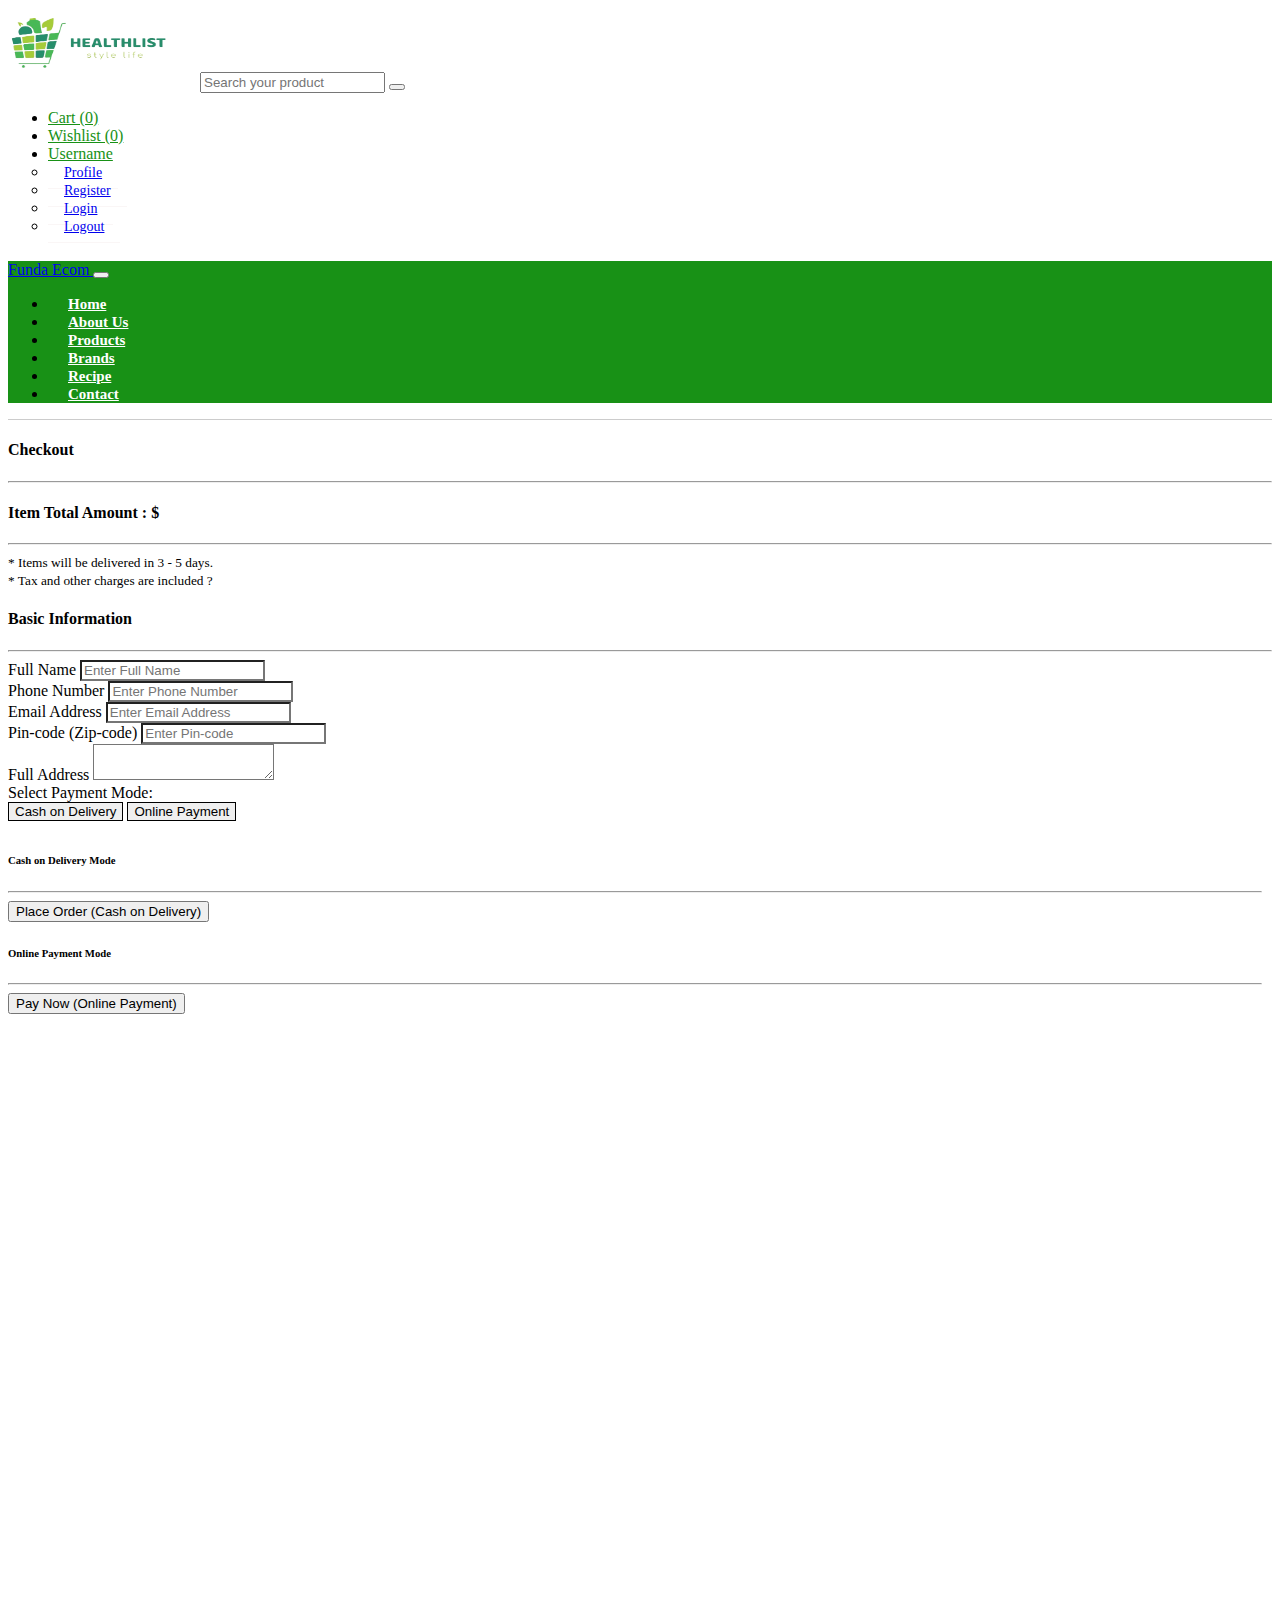
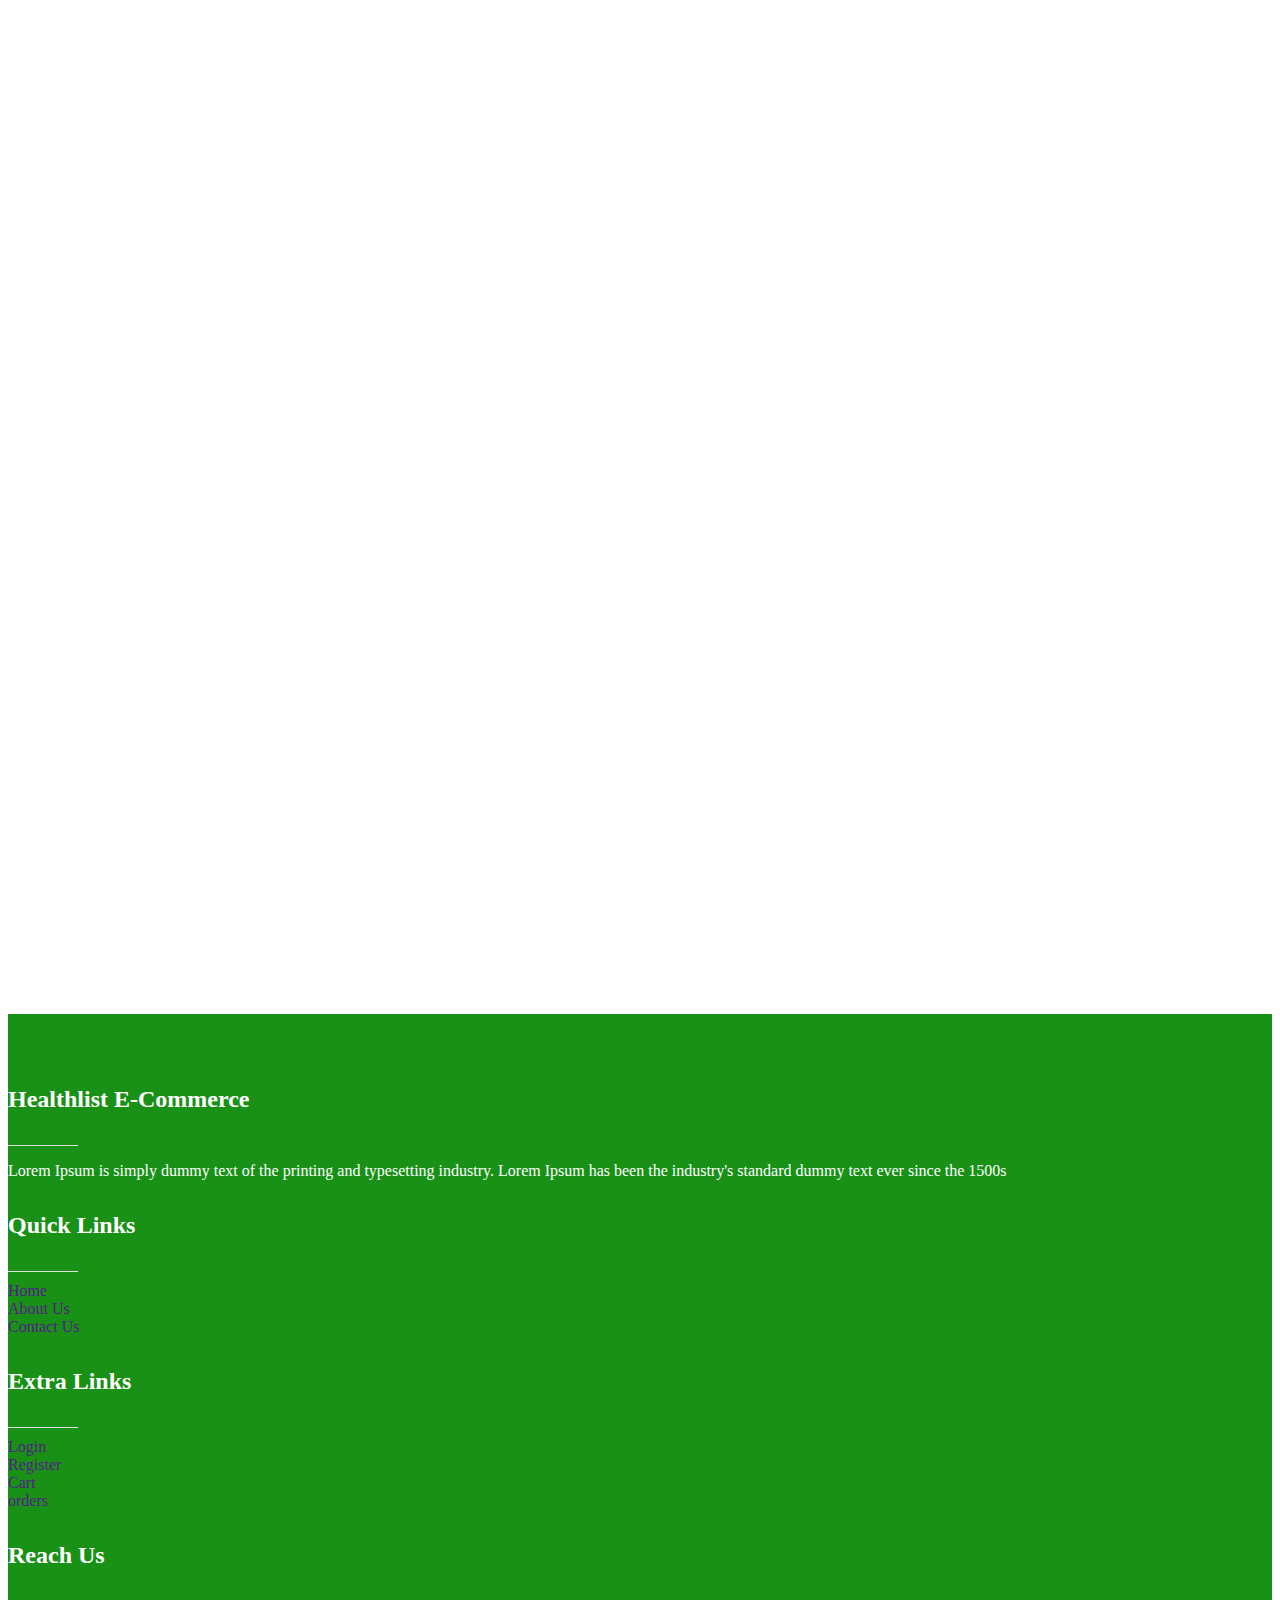
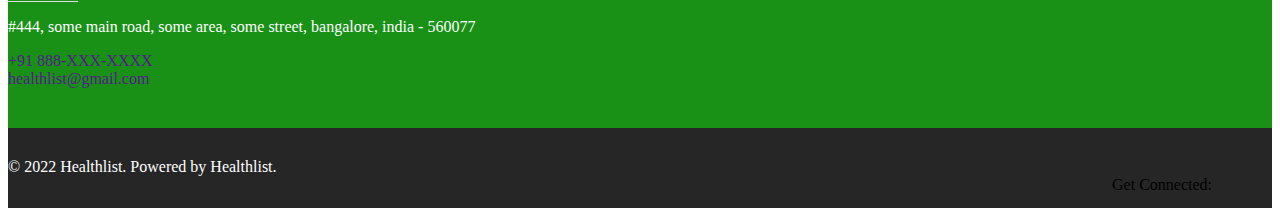
<file: checkout.html>
<!DOCTYPE html>
<head>
    <meta charset="UTF-8">
    <meta name="description" content="Noorelhuda_Ibrahim_portfolio">
    <meta name="viewport" content="width=device-width, initial-scale=1.0">
    <meta name="viewport" content="width=device-width, initial-scale=1.0">
    <!-- ------------------bootstrap link(CDN)--------------------- -->
    <link href="https://cdn.jsdelivr.net/npm/bootstrap@5.0.2/dist/css/bootstrap.min.css" rel="stylesheet" integrity="sha384-EVSTQN3/azprG1Anm3QDgpJLIm9Nao0Yz1ztcQTwFspd3yD65VohhpuuCOmLASjC" crossorigin="anonymous">
    <!-- ------------------fontawesome link(CDN)--------------------- -->
    <link rel="stylesheet" href="https://cdnjs.cloudflare.com/ajax/libs/font-awesome/6.2.0/css/all.min.css" integrity="sha512-xh6O/CkQoPOWDdYTDqeRdPCVd1SpvCA9XXcUnZS2FmJNp1coAFzvtCN9BmamE+4aHK8yyUHUSCcJHgXloTyT2A==" crossorigin="anonymous" referrerpolicy="no-referrer" />
    <!-- ------------------icon with title--------------------- -->
    <link rel="icon" href="Images/logo2.png" type="image/icon type">
    <!-- ------------------googlefont--------------------- -->
    <link href="https://fonts.googleapis.com/css2?family=Caveat:wght@400;500&family=Cinzel+Decorative:wght@700&family=Mr+Dafoe&family=Tangerine:wght@700&display=swap" rel="stylesheet">
    <!-- ------------------external css--------------------- -->
    <link rel="stylesheet" href="CSS/style.css">
    <link rel="stylesheet" href="CSS/checkout.css">
    <title>Sign In</title>   
</head>

<body>
<!-- -------------------------Header-------------------------------- -->
<!-- -------------------------logo bar-------------------------------- -->
    <div class="main-navbar shadow-sm sticky-top">
        <div class="top-navbar">
            <div class="container-fluid">
                <div class="row">
                    <div class="col-md-2 my-auto d-none d-sm-none d-md-block d-lg-block ml-">
                        <img src="./Images/logo2.png" width="160rem" height="50rem">
                    </div>
                    <div class="col-md-5 my-auto" style="position: relative;left:12rem;">
                        <form role="search">
                            <div class="input-group">
                                <input type="search" placeholder="Search your product" class="form-control" />
                                <button class="btn bg-white" type="submit">
                                    <i class="fa fa-search"></i>
                                </button>
                            </div>
                        </form>
                    </div>
                    <div class="col-md-5 my-auto">
                        <ul class="nav justify-content-end">
                            
                            <li class="nav-item">
                                <a class="nav-link" href="#">
                                    <i class="fa fa-shopping-cart"></i> Cart (0)
                                </a>
                            </li>
                            <li class="nav-item">
                                <a class="nav-link" href="#">
                                    <i class="fa fa-heart"></i> Wishlist (0)
                                </a>
                            </li>
                            <li class="nav-item dropdown">
                                <a class="nav-link dropdown-toggle" href="#" id="navbarDropdown" role="button" data-bs-toggle="dropdown" aria-expanded="false">
                                    <i class="fa fa-user"></i> Username 
                                </a>
                                <ul class="dropdown-menu" aria-labelledby="navbarDropdown">
                                <li><a class="dropdown-item" href="#"><i class="fa fa-user"></i> Profile</a></li>
                                <!-- <li><a class="dropdown-item" href="#"><i class="fa fa-list"></i> My Orders</a></li> -->
                                <!-- <li><a class="dropdown-item" href="#"><i class="fa fa-heart"></i> My Wishlist</a></li> -->
                                <!-- <li><a class="dropdown-item" href="#"><i class="fa fa-shopping-cart"></i> My Cart</a></li> -->
                                <li><a class="dropdown-item" href="register.html"><i class="fa fa-sign-up"></i> Register</a></li>
                                <li><a class="dropdown-item" href="login.html"><i class="fa fa-sign-in"></i> Login</a></li>
                                <li><a class="dropdown-item" href="#"><i class="fa fa-sign-out"></i> Logout</a></li>
                                </ul>
                            </li>
                        </ul>
                    </div>
                </div>
            </div>
        </div>
<!-- -------------------------navbar-------------------------------- --> 
        <nav class="navbar navbar-expand-lg">
            <div class="container-fluid">
                <a class="navbar-brand d-block d-sm-block d-md-none d-lg-none" href="#">
                    Funda Ecom
                </a>
                <button class="navbar-toggler" type="button" data-bs-toggle="collapse" data-bs-target="#navbarSupportedContent" aria-controls="navbarSupportedContent" aria-expanded="false" aria-label="Toggle navigation">
                    <span class="navbar-toggler-icon"></span>
                </button>
                <div class="collapse navbar-collapse justify-content-center" id="navbarSupportedContent">
                    <ul class="navbar-nav me-20 mb-2 mb-lg-0">
                        <li class="nav-item">
                            <a class="nav-link" href="index.html"><b>Home</b></a>
                        </li>
                        <li class="nav-item">
                            <a class="nav-link" href="about.html"><b>About Us</b></a>
                        </li>
                        <li class="nav-item">
                            <a class="nav-link" href="shop.html"><b>Products</b></a>
                        </li>
                        <li class="nav-item">
                            <a class="nav-link" href="brands.html"><b>Brands</b></a>
                        </li>
                        <li class="nav-item">
                            <a class="nav-link" href="recipe.html"><b>Recipe</b></a>
                        </li>
                        <li class="nav-item">
                            <a class="nav-link" href="contact.html"><b>Contact</b></a>
                        </li>
                        <!-- <li class="nav-item">
                            <a class="nav-link" href="#">Accessories</a>
                        </li>
                        <li class="nav-item">
                            <a class="nav-link" href="#">Home</a>
                        </li>
                        <li class="nav-item">
                            <a class="nav-link" href="#">Appliances</a>
                        </li> -->
                    </ul>
                </div>
            </div>
        </nav>
    </div>
    
	  <script>
        $(function () {
            $(document).scroll(function () {
                var $nav = $("#mainNavbar");
                $nav.toggleClass("scrolled", $(this).scrollTop() > $nav.height());
            });
        });
    </script>

<!-- -------------------------checkout-------------------------------- --> 
<div class="py-3 py-md-4 checkout">
    <div class="container">
        <h4>Checkout</h4>
        <hr>

        <div class="row">
            <div class="col-md-12 mb-4">
                <div class="shadow bg-white p-3">
                    <h4 class="text-success">
                        Item Total Amount :
                        <span class="float-end">$</span>
                    </h4>
                    <hr>
                    <small>* Items will be delivered in 3 - 5 days.</small>
                    <br/>
                    <small>* Tax and other charges are included ?</small>
                </div>
            </div>
            <div class="col-md-12">
                <div class="shadow bg-white p-3">
                    <h4 class="text-success">
                        Basic Information
                    </h4>
                    <hr>

                    <form action="" method="POST">
                        <div class="row">
                            <div class="col-md-6 mb-3">
                                <label>Full Name</label>
                                <input type="text" name="fullname" class="form-control" placeholder="Enter Full Name" />
                            </div>
                            <div class="col-md-6 mb-3">
                                <label>Phone Number</label>
                                <input type="number" name="phone" class="form-control" placeholder="Enter Phone Number" />
                            </div>
                            <div class="col-md-6 mb-3">
                                <label>Email Address</label>
                                <input type="email" name="email" class="form-control" placeholder="Enter Email Address" />
                            </div>
                            <div class="col-md-6 mb-3">
                                <label>Pin-code (Zip-code)</label>
                                <input type="number" name="pincode" class="form-control" placeholder="Enter Pin-code" />
                            </div>
                            <div class="col-md-12 mb-3">
                                <label>Full Address</label>
                                <textarea name="address" class="form-control" rows="2"></textarea>
                            </div>
                            <div class="col-md-12 mb-3">
                                <label>Select Payment Mode: </label>
                                <div class="d-md-flex align-items-start">
                                    <div class="nav col-md-3 flex-column nav-pills me-3" id="v-pills-tab" role="tablist" aria-orientation="vertical">
                                        <button class="nav-link fw-bold" id="cashOnDeliveryTab-tab" data-bs-toggle="pill" data-bs-target="#cashOnDeliveryTab" type="button" role="tab" aria-controls="cashOnDeliveryTab" aria-selected="true">Cash on Delivery</button>
                                        <button class="nav-link fw-bold" id="onlinePayment-tab" data-bs-toggle="pill" data-bs-target="#onlinePayment" type="button" role="tab" aria-controls="onlinePayment" aria-selected="false">Online Payment</button>
                                    </div>
                                    <div class="tab-content col-md-9" id="v-pills-tabContent">
                                        <div class="tab-pane fade" id="cashOnDeliveryTab" role="tabpanel" aria-labelledby="cashOnDeliveryTab-tab" tabindex="0">
                                            <h6>Cash on Delivery Mode</h6>
                                            <hr/>
                                            <button type="button" class="btn btn-success">Place Order (Cash on Delivery)</button>

                                        </div>
                                        <div class="tab-pane fade" id="onlinePayment" role="tabpanel" aria-labelledby="onlinePayment-tab" tabindex="0">
                                            <h6>Online Payment Mode</h6>
                                            <hr/>
                                            <button type="button" class="btn btn-warning">Pay Now (Online Payment)</button>
                                        </div>
                                    </div>
                                </div>

                            </div>
                        </div>
                    </form>

                </div>
            </div>

        </div>
    </div>
</div>

<!-- -------------------------footer-------------------------------- -->
<div>
    <div class="footer-area">
        <div class="container">
            <div class="row">
                <div class="col-md-3">
                    <h4 class="footer-heading">Healthlist E-Commerce</h4>
                    <div class="footer-underline"></div>
                    <p>
                        Lorem Ipsum is simply dummy text of the printing and typesetting industry.
                        Lorem Ipsum has been the industry's standard dummy text ever since the 1500s
                    </p>
                </div>
                <div class="col-md-3">
                    <h4 class="footer-heading">Quick Links</h4>
                    <div class="footer-underline"></div>
                    <div class="mb-2"><a href="" class="text-white">Home</a></div>
                    <div class="mb-2"><a href="" class="text-white">About Us</a></div>
                    <div class="mb-2"><a href="" class="text-white">Contact Us</a></div>
                    <!-- <div class="mb-2"><a href="" class="text-white">Blogs</a></div>
                    <div class="mb-2"><a href="" class="text-white">Sitemaps</a></div> -->
                </div>
                <div class="col-md-3">
                    <h4 class="footer-heading">Extra Links</h4>
                    <div class="footer-underline"></div>
                    <div class="mb-2"><a href="" class="text-white">Login</a></div>
                    <div class="mb-2"><a href="" class="text-white">Register</a></div>
                    <div class="mb-2"><a href="" class="text-white">Cart</a></div>
                    <div class="mb-2"><a href="" class="text-white">orders</a></div>
                </div>
                <div class="col-md-3">
                    <h4 class="footer-heading">Reach Us</h4>
                    <div class="footer-underline"></div>
                    <div class="mb-2">
                        <p>
                            <i class="fa fa-map-marker"></i> #444, some main road, some area, some street, bangalore, india - 560077
                        </p>
                    </div>
                    <div class="mb-2">
                        <a href="" class="text-white">
                            <i class="fa fa-phone"></i> +91 888-XXX-XXXX
                        </a>
                    </div>
                    <div class="mb-2">
                        <a href="" class="text-white">
                            <i class="fa fa-envelope"></i> healthlist@gmail.com
                        </a>
                    </div>
                </div>
            </div>
        </div>
    </div>
    <div class="copyright-area " >
        <div class="container">
            <div class="row justify-content-center">
                <div class="col-md-8">
                    <p class=""> &copy; 2022 Healthlist. Powered by Healthlist.</p>
                </div>
                <div class="col-md-4">
                    <div class="social-media">
                        Get Connected:
                        <a href=""><i class="fa fa-facebook"></i></a>
                        <a href=""><i class="fa fa-twitter"></i></a>
                        <a href=""><i class="fa fa-instagram"></i></a>
                    </div>
                </div>
            </div>
        </div>
    </div>
</div>

<script src="https://cdn.jsdelivr.net/npm/bootstrap@5.2.0-beta1/dist/js/bootstrap.bundle.min.js"></script>
</body>
</html>
</file>
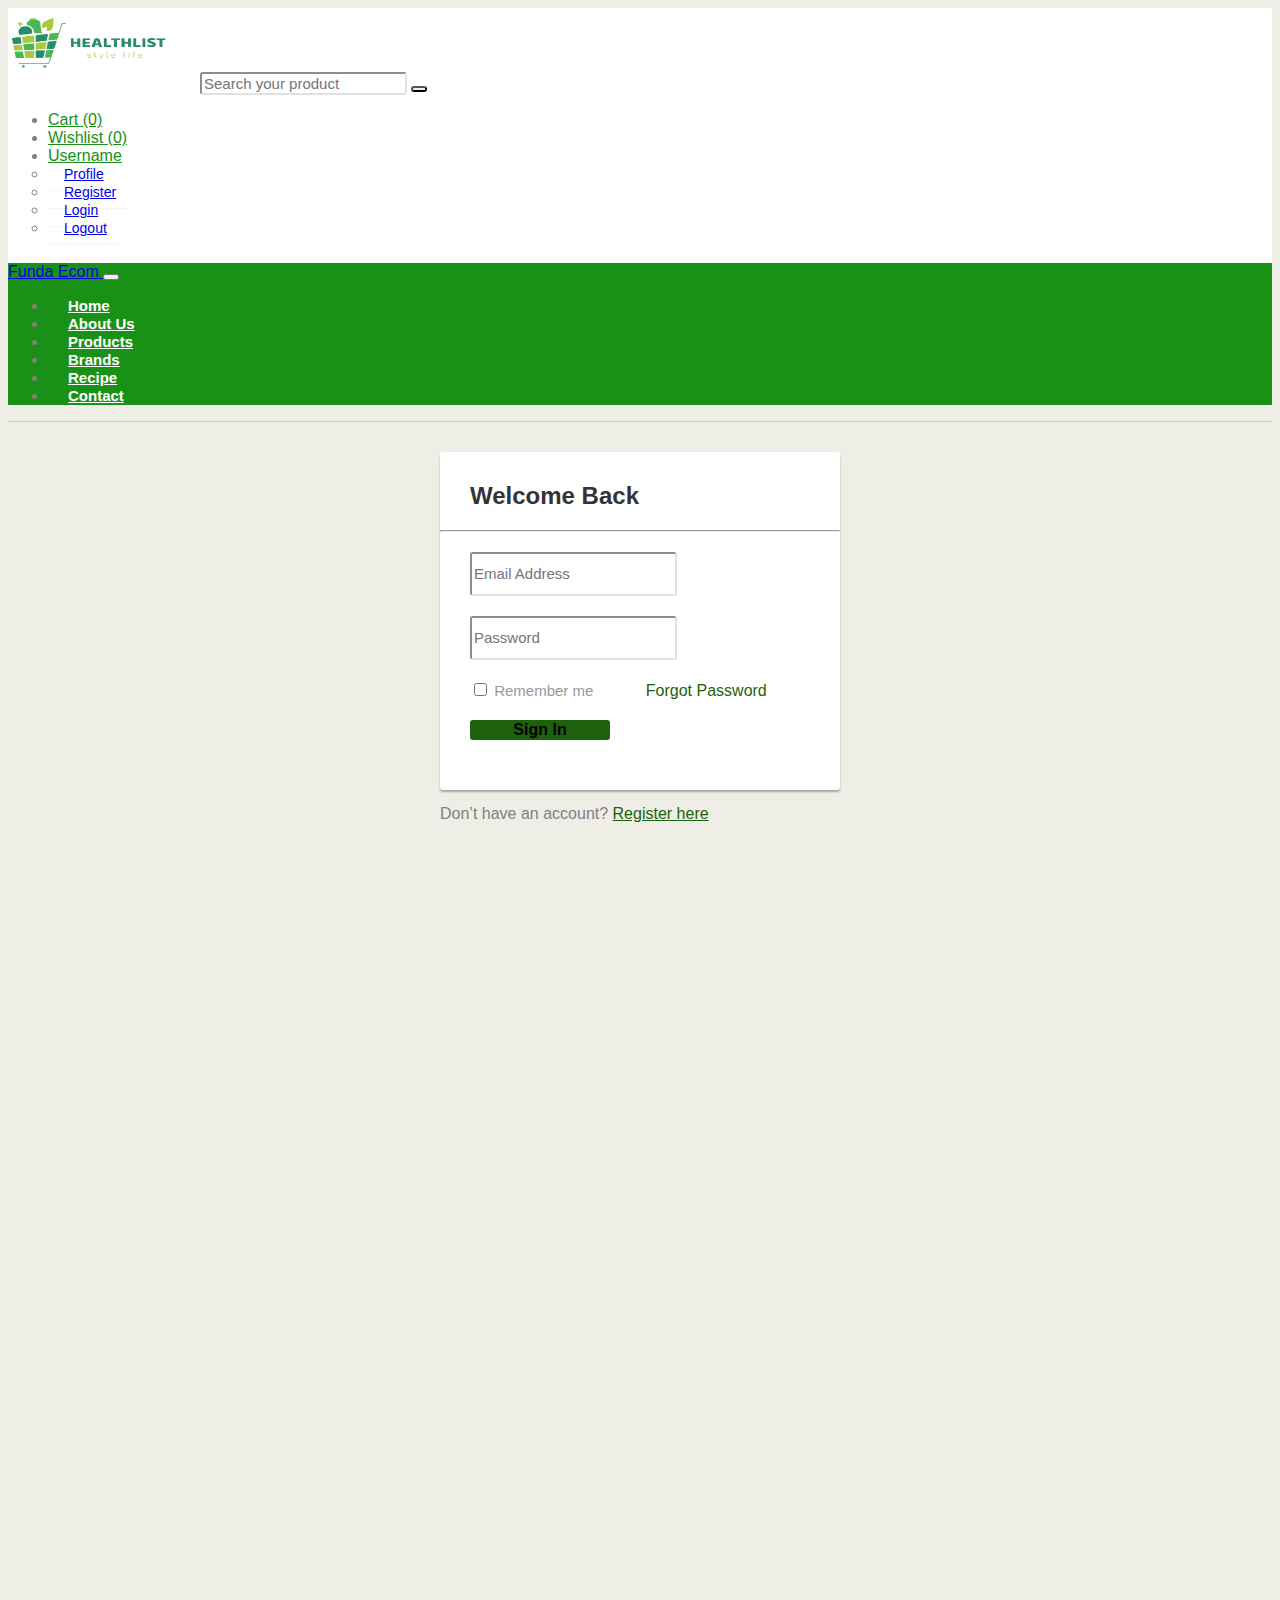
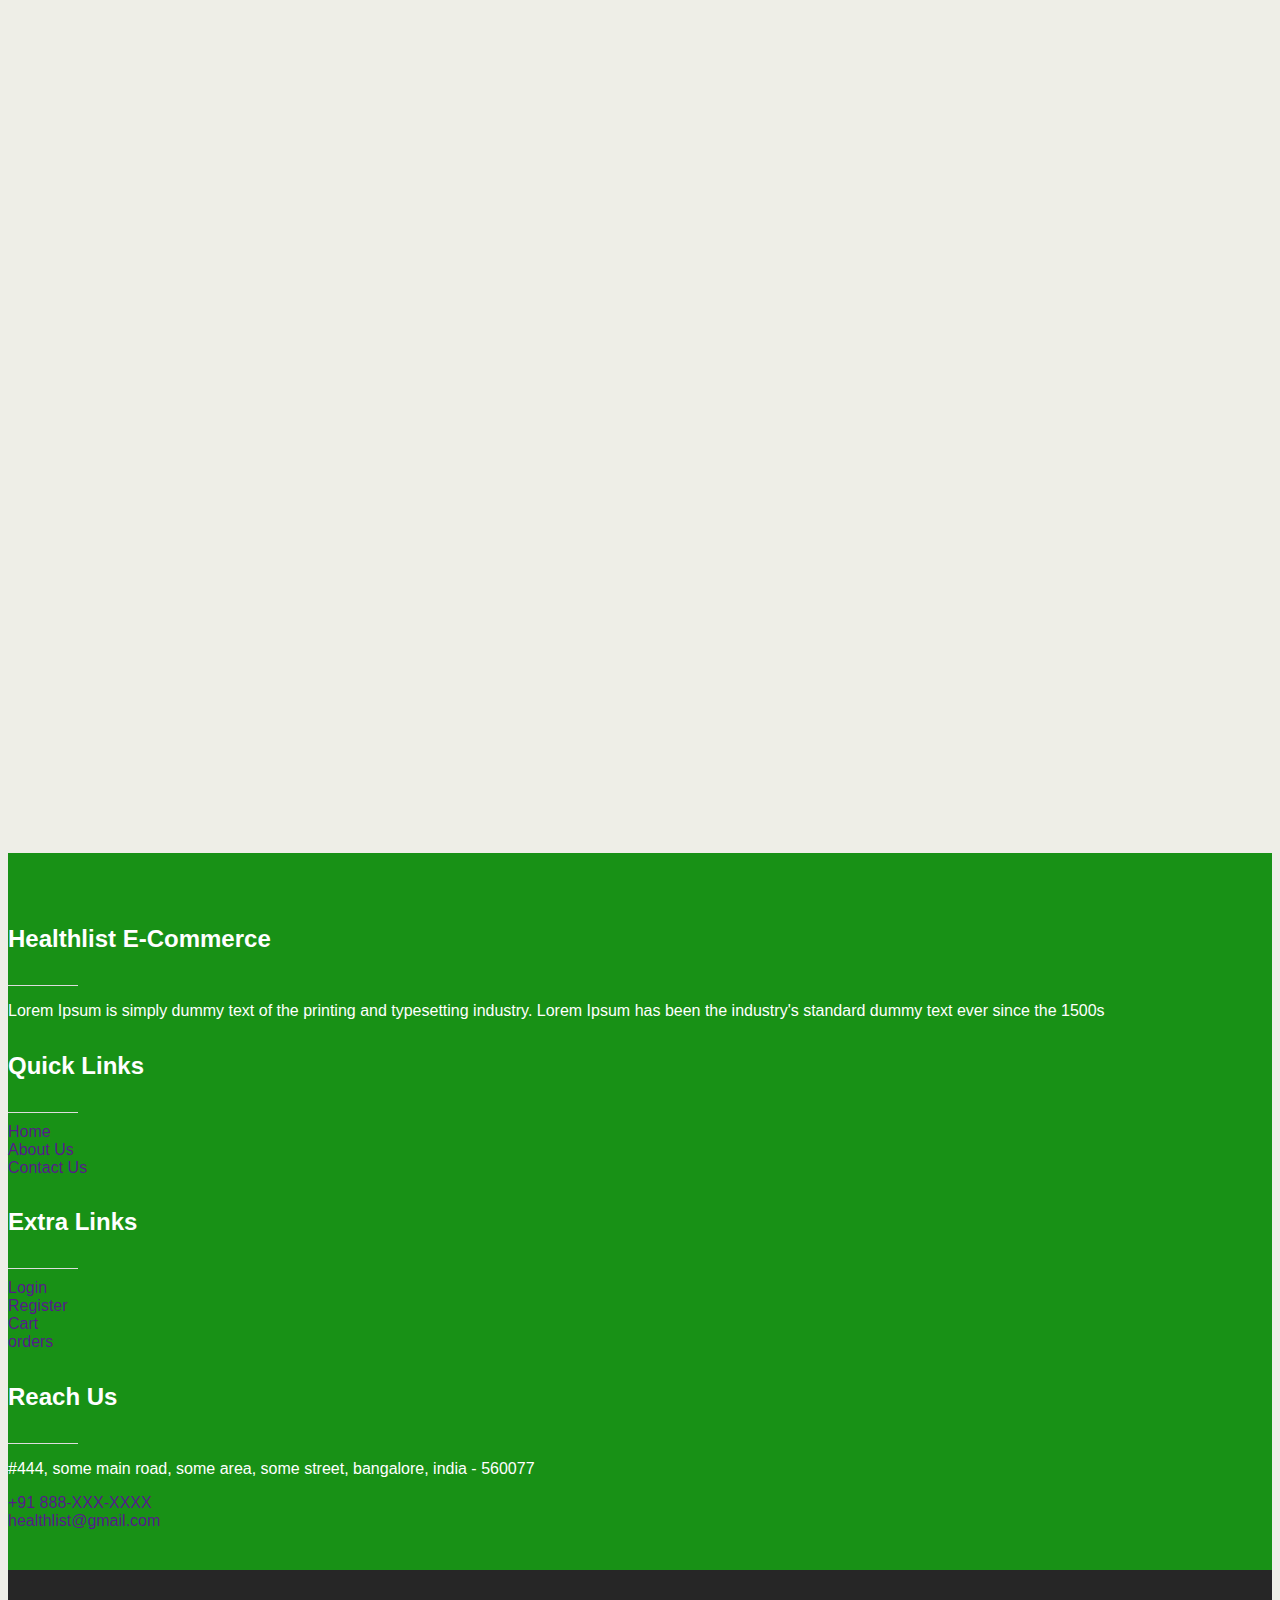
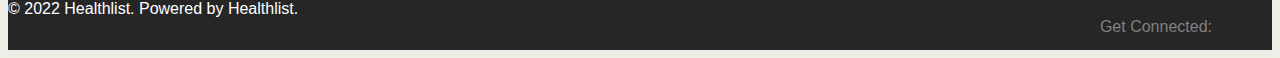
<file: login.html>
<!DOCTYPE html>
<head>
    <meta charset="UTF-8">
    <meta name="description" content="Noorelhuda_Ibrahim_portfolio">
    <meta name="viewport" content="width=device-width, initial-scale=1.0">
    <meta name="viewport" content="width=device-width, initial-scale=1.0">
    <!-- ------------------bootstrap link(CDN)--------------------- -->
    <link href="https://cdn.jsdelivr.net/npm/bootstrap@5.0.2/dist/css/bootstrap.min.css" rel="stylesheet" integrity="sha384-EVSTQN3/azprG1Anm3QDgpJLIm9Nao0Yz1ztcQTwFspd3yD65VohhpuuCOmLASjC" crossorigin="anonymous">
    <!-- ------------------fontawesome link(CDN)--------------------- -->
    <link rel="stylesheet" href="https://cdnjs.cloudflare.com/ajax/libs/font-awesome/6.2.0/css/all.min.css" integrity="sha512-xh6O/CkQoPOWDdYTDqeRdPCVd1SpvCA9XXcUnZS2FmJNp1coAFzvtCN9BmamE+4aHK8yyUHUSCcJHgXloTyT2A==" crossorigin="anonymous" referrerpolicy="no-referrer" />
    <!-- ------------------icon with title--------------------- -->
    <link rel="icon" href="Images/logo2.png" type="image/icon type">
    <!-- ------------------googlefont--------------------- -->
    <link href="https://fonts.googleapis.com/css2?family=Caveat:wght@400;500&family=Cinzel+Decorative:wght@700&family=Mr+Dafoe&family=Tangerine:wght@700&display=swap" rel="stylesheet">
    <!-- ------------------external css--------------------- -->
    <link rel="stylesheet" href="CSS/style.css">
    <link rel="stylesheet" href="CSS/login.css">
    <title>Sign In</title>   
</head>

<body>
<!-- -------------------------Header-------------------------------- -->
<!-- -------------------------logo bar-------------------------------- -->
    <div class="main-navbar shadow-sm sticky-top">
        <div class="top-navbar">
            <div class="container-fluid">
                <div class="row">
                    <div class="col-md-2 my-auto d-none d-sm-none d-md-block d-lg-block ml-">
                        <img src="./Images/logo2.png" width="160rem" height="50rem">
                    </div>
                    <div class="col-md-5 my-auto" style="position: relative;left:12rem;">
                        <form role="search">
                            <div class="input-group">
                                <input type="search" placeholder="Search your product" class="form-control" />
                                <button class="btn bg-white" type="submit">
                                    <i class="fa fa-search"></i>
                                </button>
                            </div>
                        </form>
                    </div>
                    <div class="col-md-5 my-auto">
                        <ul class="nav justify-content-end">
                            
                            <li class="nav-item">
                                <a class="nav-link" href="#">
                                    <i class="fa fa-shopping-cart"></i> Cart (0)
                                </a>
                            </li>
                            <li class="nav-item">
                                <a class="nav-link" href="#">
                                    <i class="fa fa-heart"></i> Wishlist (0)
                                </a>
                            </li>
                            <li class="nav-item dropdown">
                                <a class="nav-link dropdown-toggle" href="#" id="navbarDropdown" role="button" data-bs-toggle="dropdown" aria-expanded="false">
                                    <i class="fa fa-user"></i> Username 
                                </a>
                                <ul class="dropdown-menu" aria-labelledby="navbarDropdown">
                                <li><a class="dropdown-item" href="#"><i class="fa fa-user"></i> Profile</a></li>
                                <!-- <li><a class="dropdown-item" href="#"><i class="fa fa-list"></i> My Orders</a></li> -->
                                <!-- <li><a class="dropdown-item" href="#"><i class="fa fa-heart"></i> My Wishlist</a></li> -->
                                <!-- <li><a class="dropdown-item" href="#"><i class="fa fa-shopping-cart"></i> My Cart</a></li> -->
                                <li><a class="dropdown-item" href="register.html"><i class="fa fa-sign-up"></i> Register</a></li>
                                <li><a class="dropdown-item" href="login.html"><i class="fa fa-sign-in"></i> Login</a></li>
                                <li><a class="dropdown-item" href="#"><i class="fa fa-sign-out"></i> Logout</a></li>
                                </ul>
                            </li>
                        </ul>
                    </div>
                </div>
            </div>
        </div>
<!-- -------------------------navbar-------------------------------- --> 
        <nav class="navbar navbar-expand-lg">
            <div class="container-fluid">
                <a class="navbar-brand d-block d-sm-block d-md-none d-lg-none" href="#">
                    Funda Ecom
                </a>
                <button class="navbar-toggler" type="button" data-bs-toggle="collapse" data-bs-target="#navbarSupportedContent" aria-controls="navbarSupportedContent" aria-expanded="false" aria-label="Toggle navigation">
                    <span class="navbar-toggler-icon"></span>
                </button>
                <div class="collapse navbar-collapse justify-content-center" id="navbarSupportedContent">
                    <ul class="navbar-nav me-20 mb-2 mb-lg-0">
                        <li class="nav-item">
                            <a class="nav-link" href="index.html"><b>Home</b></a>
                        </li>
                        <li class="nav-item">
                            <a class="nav-link" href="about.html"><b>About Us</b></a>
                        </li>
                        <li class="nav-item">
                            <a class="nav-link" href="shop.html"><b>Products</b></a>
                        </li>
                        <li class="nav-item">
                            <a class="nav-link" href="brands.html"><b>Brands</b></a>
                        </li>
                        <li class="nav-item">
                            <a class="nav-link" href="recipe.html"><b>Recipe</b></a>
                        </li>
                        <li class="nav-item">
                            <a class="nav-link" href="contact.html"><b>Contact</b></a>
                        </li>
                        <!-- <li class="nav-item">
                            <a class="nav-link" href="#">Accessories</a>
                        </li>
                        <li class="nav-item">
                            <a class="nav-link" href="#">Home</a>
                        </li>
                        <li class="nav-item">
                            <a class="nav-link" href="#">Appliances</a>
                        </li> -->
                    </ul>
                </div>
            </div>
        </nav>
    </div>
    
	  <script>
        $(function () {
            $(document).scroll(function () {
                var $nav = $("#mainNavbar");
                $nav.toggleClass("scrolled", $(this).scrollTop() > $nav.height());
            });
        });
    </script>

<!-- -------------------------Sign In Form-------------------------------- -->

<div class="signin-form">
    <form action="/examples/actions/confirmation.php" method="post">
		<h2>Welcome Back</h2>
		<!-- <p>Please fill in this form to create an account!</p> -->
		<hr>
       
        <div class="form-group">
			<div class="input-group">
				<div class="input-group-prepend">
					<span class="input-group-text">
						<i class="fa fa-paper-plane"></i>
					</span>                    
				</div>
				<input type="email" class="form-control" name="email" placeholder="Email Address" required="required">
			</div>
        </div>
		<div class="form-group">
			<div class="input-group">
				<div class="input-group-prepend">
					<span class="input-group-text">
						<i class="fa fa-lock"></i>
					</span>                    
				</div>
				<input type="text" class="form-control" name="password" placeholder="Password" required="required">
			</div>
        </div>
		
        <div class="form-group">
			<label class="form-check-label"><input type="checkbox" required="required"> Remember me</label>
            <a href="#" class="text">Forgot Password</a>
		</div>
		<div class="form-group">
            <button type="submit" class="btn btn-primary btn-lg">Sign In</button>
        </div>
    </form>
	<div class="text-center">Don’t have an account? <a href="register.html">Register here</a></div>
</div>

<!-- -------------------------footer-------------------------------- -->
<div>
	<div class="footer-area">
		<div class="container">
			<div class="row">
				<div class="col-md-3">
					<h4 class="footer-heading">Healthlist E-Commerce</h4>
					<div class="footer-underline"></div>
					<p>
						Lorem Ipsum is simply dummy text of the printing and typesetting industry.
						Lorem Ipsum has been the industry's standard dummy text ever since the 1500s
					</p>
				</div>
				<div class="col-md-3">
					<h4 class="footer-heading">Quick Links</h4>
					<div class="footer-underline"></div>
					<div class="mb-2"><a href="" class="text-white">Home</a></div>
					<div class="mb-2"><a href="" class="text-white">About Us</a></div>
					<div class="mb-2"><a href="" class="text-white">Contact Us</a></div>
					<!-- <div class="mb-2"><a href="" class="text-white">Blogs</a></div>
					<div class="mb-2"><a href="" class="text-white">Sitemaps</a></div> -->
				</div>
				<div class="col-md-3">
					<h4 class="footer-heading">Extra Links</h4>
					<div class="footer-underline"></div>
					<div class="mb-2"><a href="" class="text-white">Login</a></div>
					<div class="mb-2"><a href="" class="text-white">Register</a></div>
					<div class="mb-2"><a href="" class="text-white">Cart</a></div>
					<div class="mb-2"><a href="" class="text-white">orders</a></div>
				</div>
				<div class="col-md-3">
					<h4 class="footer-heading">Reach Us</h4>
					<div class="footer-underline"></div>
					<div class="mb-2">
						<p>
							<i class="fa fa-map-marker"></i> #444, some main road, some area, some street, bangalore, india - 560077
						</p>
					</div>
					<div class="mb-2">
						<a href="" class="text-white">
							<i class="fa fa-phone"></i> +91 888-XXX-XXXX
						</a>
					</div>
					<div class="mb-2">
						<a href="" class="text-white">
							<i class="fa fa-envelope"></i> healthlist@gmail.com
						</a>
					</div>
				</div>
			</div>
		</div>
	</div>
	<div class="copyright-area " >
		<div class="container">
			<div class="row justify-content-center">
				<div class="col-md-8">
					<p class=""> &copy; 2022 Healthlist. Powered by Healthlist.</p>
				</div>
				<div class="col-md-4">
					<div class="social-media">
						Get Connected:
						<a href=""><i class="fa fa-facebook"></i></a>
						<a href=""><i class="fa fa-twitter"></i></a>
						<a href=""><i class="fa fa-instagram"></i></a>
					</div>
				</div>
			</div>
		</div>
	</div>
</div>
<script src="https://cdn.jsdelivr.net/npm/bootstrap@5.2.0-beta1/dist/js/bootstrap.bundle.min.js"></script>

</body>
</html>
</file>
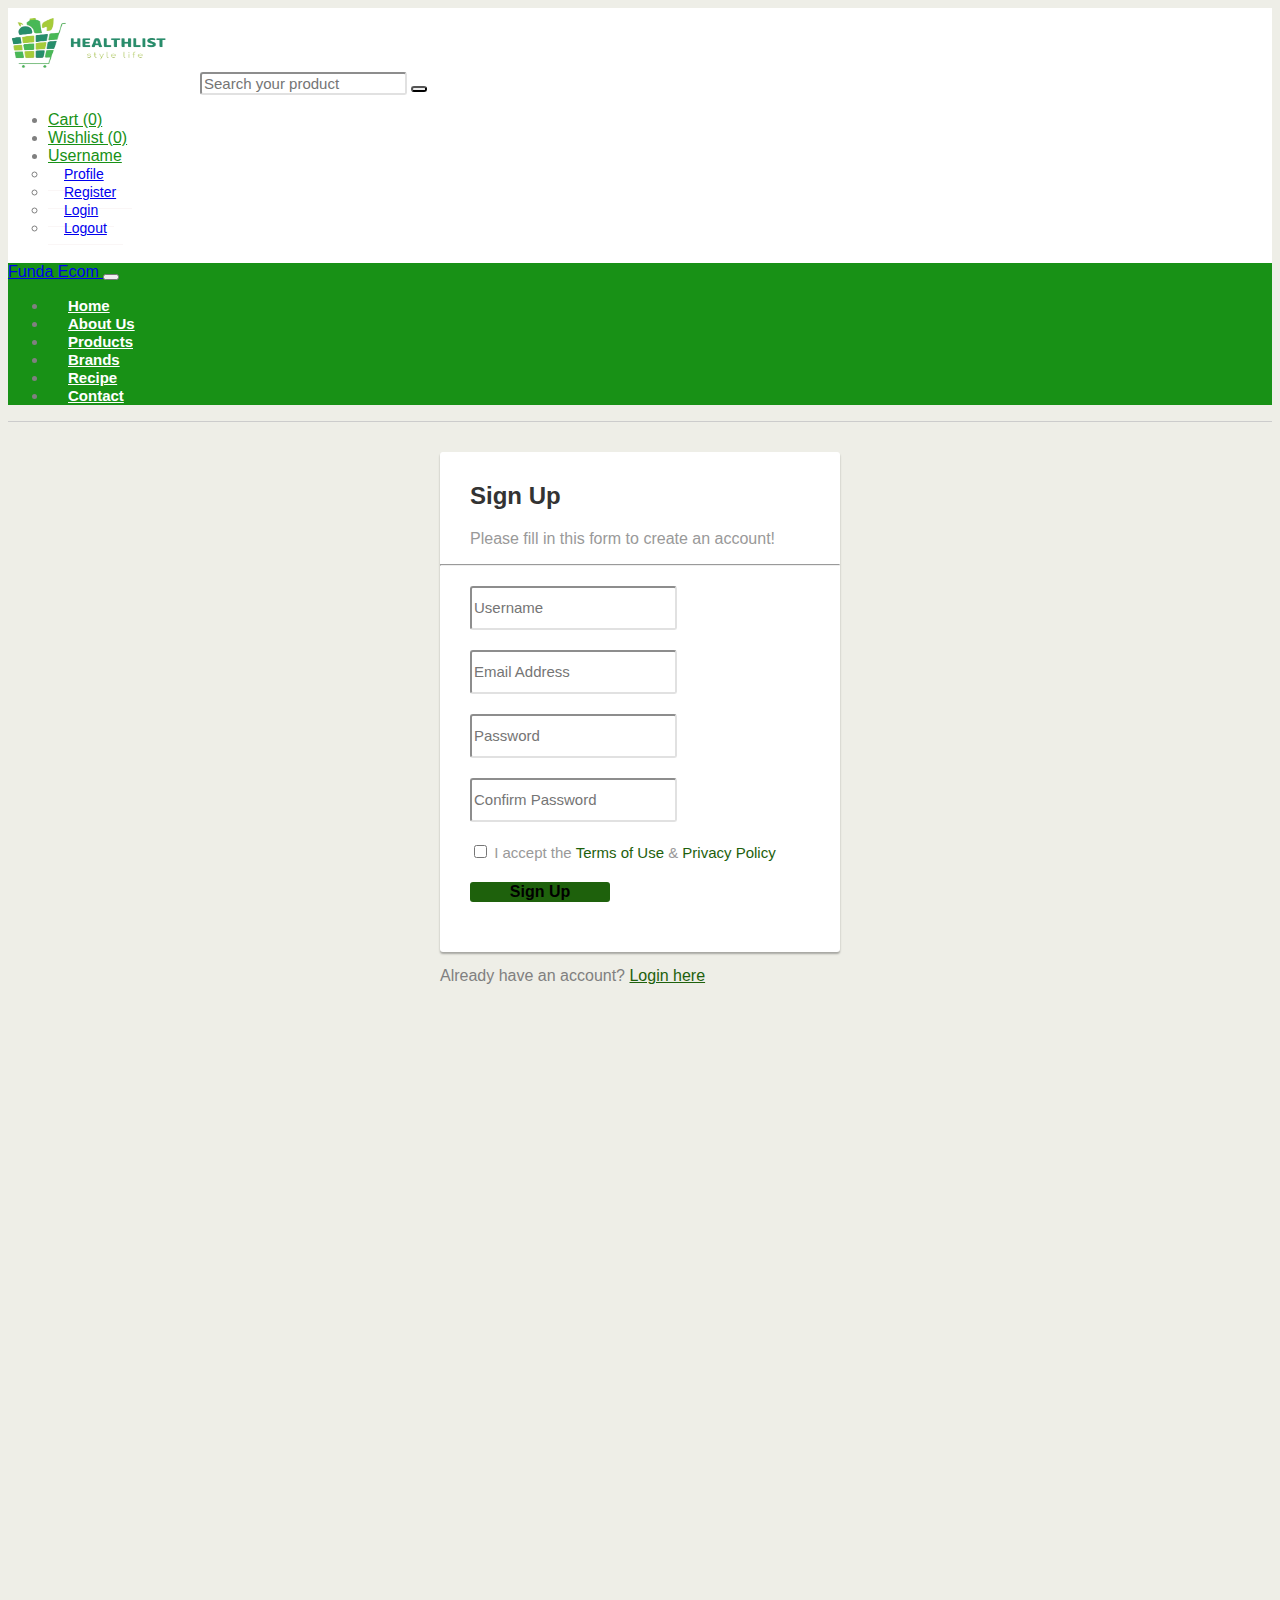
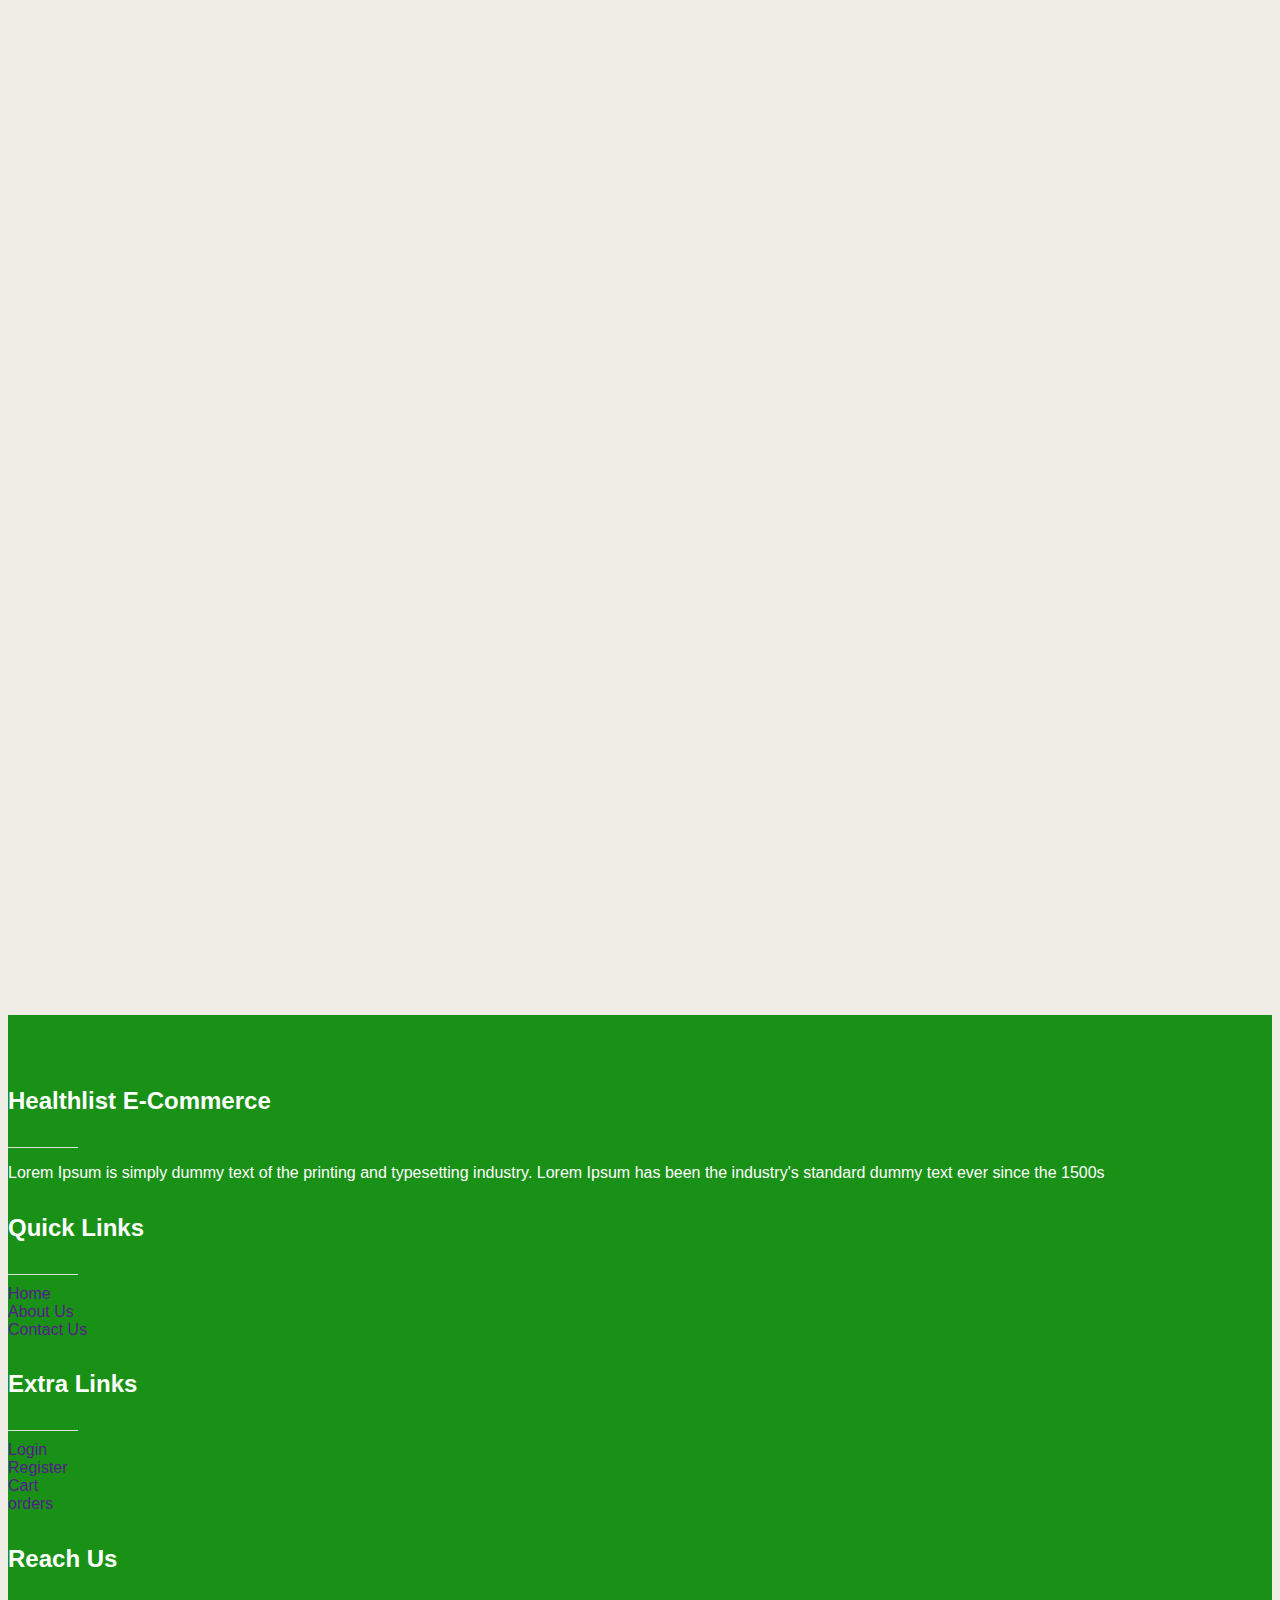
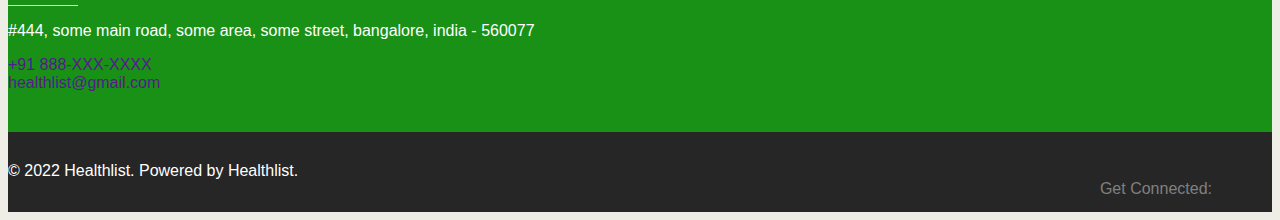
<file: register.html>
<!DOCTYPE html>
<head>
    <meta charset="UTF-8">
    <meta name="description" content="Noorelhuda_Ibrahim_portfolio">
    <meta name="viewport" content="width=device-width, initial-scale=1.0">
    <meta name="viewport" content="width=device-width, initial-scale=1.0">
    <!-- ------------------bootstrap link(CDN)--------------------- -->
    <link href="https://cdn.jsdelivr.net/npm/bootstrap@5.0.2/dist/css/bootstrap.min.css" rel="stylesheet" integrity="sha384-EVSTQN3/azprG1Anm3QDgpJLIm9Nao0Yz1ztcQTwFspd3yD65VohhpuuCOmLASjC" crossorigin="anonymous">
    <!-- ------------------fontawesome link(CDN)--------------------- -->
    <link rel="stylesheet" href="https://cdnjs.cloudflare.com/ajax/libs/font-awesome/6.2.0/css/all.min.css" integrity="sha512-xh6O/CkQoPOWDdYTDqeRdPCVd1SpvCA9XXcUnZS2FmJNp1coAFzvtCN9BmamE+4aHK8yyUHUSCcJHgXloTyT2A==" crossorigin="anonymous" referrerpolicy="no-referrer" />
    <!-- ------------------icon with title--------------------- -->
    <link rel="icon" href="Images/logo2.png" type="image/icon type">
    <!-- ------------------googlefont--------------------- -->
    <link href="https://fonts.googleapis.com/css2?family=Caveat:wght@400;500&family=Cinzel+Decorative:wght@700&family=Mr+Dafoe&family=Tangerine:wght@700&display=swap" rel="stylesheet">
    <!-- ------------------external css--------------------- -->
    <link rel="stylesheet" href="CSS/style.css">
    <link rel="stylesheet" href="CSS/register.css">
    <title>Sign Up</title>   
</head>

<body>
<!-- -------------------------Header-------------------------------- -->
<!-- -------------------------logo bar-------------------------------- -->
    <div class="main-navbar shadow-sm sticky-top">
        <div class="top-navbar">
            <div class="container-fluid">
                <div class="row">
                    <div class="col-md-2 my-auto d-none d-sm-none d-md-block d-lg-block ml-">
                        <img src="./Images/logo2.png" width="160rem" height="50rem">
                    </div>
                    <div class="col-md-5 my-auto" style="position: relative;left:12rem;">
                        <form role="search">
                            <div class="input-group">
                                <input type="search" placeholder="Search your product" class="form-control" />
                                <button class="btn bg-white" type="submit">
                                    <i class="fa fa-search"></i>
                                </button>
                            </div>
                        </form>
                    </div>
                    <div class="col-md-5 my-auto">
                        <ul class="nav justify-content-end">
                            
                            <li class="nav-item">
                                <a class="nav-link" href="#">
                                    <i class="fa fa-shopping-cart"></i> Cart (0)
                                </a>
                            </li>
                            <li class="nav-item">
                                <a class="nav-link" href="#">
                                    <i class="fa fa-heart"></i> Wishlist (0)
                                </a>
                            </li>
                            <li class="nav-item dropdown">
                                <a class="nav-link dropdown-toggle" href="#" id="navbarDropdown" role="button" data-bs-toggle="dropdown" aria-expanded="false">
                                    <i class="fa fa-user"></i> Username 
								</a>
                                <ul class="dropdown-menu" aria-labelledby="navbarDropdown">
                                <li><a class="dropdown-item" href="#"><i class="fa fa-user"></i> Profile</a></li>
                                <!-- <li><a class="dropdown-item" href="#"><i class="fa fa-list"></i> My Orders</a></li> -->
                                <!-- <li><a class="dropdown-item" href="#"><i class="fa fa-heart"></i> My Wishlist</a></li> -->
                                <!-- <li><a class="dropdown-item" href="#"><i class="fa fa-shopping-cart"></i> My Cart</a></li> -->
                                <li><a class="dropdown-item" href="register.html"><i class="fa fa-sign-up"></i> Register</a></li>
                                <li><a class="dropdown-item" href="login.html"><i class="fa fa-sign-in"></i> Login</a></li>
                                <li><a class="dropdown-item" href="#"><i class="fa fa-sign-out"></i> Logout</a></li>
                                </ul>
                            </li>
                        </ul>
                    </div>
                </div>
            </div>
        </div>
<!-- -------------------------navbar-------------------------------- --> 
        <nav class="navbar navbar-expand-lg">
            <div class="container-fluid">
                <a class="navbar-brand d-block d-sm-block d-md-none d-lg-none" href="#">
                    Funda Ecom
                </a>
                <button class="navbar-toggler" type="button" data-bs-toggle="collapse" data-bs-target="#navbarSupportedContent" aria-controls="navbarSupportedContent" aria-expanded="false" aria-label="Toggle navigation">
                    <span class="navbar-toggler-icon"></span>
                </button>
                <div class="collapse navbar-collapse justify-content-center" id="navbarSupportedContent">
                    <ul class="navbar-nav me-20 mb-2 mb-lg-0">
                        <li class="nav-item">
                            <a class="nav-link" href="index.html"><b>Home</b></a>
                        </li>
                        <li class="nav-item">
                            <a class="nav-link" href="about.html"><b>About Us</b></a>
                        </li>
                        <li class="nav-item">
                            <a class="nav-link" href="shop.html"><b>Products</b></a>
                        </li>
                        <li class="nav-item">
                            <a class="nav-link" href="brands.html"><b>Brands</b></a>
                        </li>
                        <li class="nav-item">
                            <a class="nav-link" href="recipe.html"><b>Recipe</b></a>
                        </li>
                        <li class="nav-item">
                            <a class="nav-link" href="contact.html"><b>Contact</b></a>
                        </li>
                        <!-- <li class="nav-item">
                            <a class="nav-link" href="#">Accessories</a>
                        </li>
                        <li class="nav-item">
                            <a class="nav-link" href="#">Home</a>
                        </li>
                        <li class="nav-item">
                            <a class="nav-link" href="#">Appliances</a>
                        </li> -->
                    </ul>
                </div>
            </div>
        </nav>
    </div>


	<script>
        $(function () {
            $(document).scroll(function () {
                var $nav = $("#mainNavbar");
                $nav.toggleClass("scrolled", $(this).scrollTop() > $nav.height());
            });
        });
    </script>

<!-- -------------------------Sign Up Form-------------------------------- -->

<div class="signup-form">
    <form action="/examples/actions/confirmation.php" method="post">
		<h2>Sign Up</h2>
		<p>Please fill in this form to create an account!</p>
		<hr>
        <div class="form-group">
			<div class="input-group">
				<div class="input-group-prepend">
					<span class="input-group-text">
						<span class="fa fa-user"></span>
					</span>                    
				</div>
				<input type="text" class="form-control" name="username" placeholder="Username" required="required">
			</div>
        </div>
        <div class="form-group">
			<div class="input-group">
				<div class="input-group-prepend">
					<span class="input-group-text">
						<i class="fa fa-paper-plane"></i>
					</span>                    
				</div>
				<input type="email" class="form-control" name="email" placeholder="Email Address" required="required">
			</div>
        </div>
		<div class="form-group">
			<div class="input-group">
				<div class="input-group-prepend">
					<span class="input-group-text">
						<i class="fa fa-lock"></i>
					</span>                    
				</div>
				<input type="text" class="form-control" name="password" placeholder="Password" required="required">
			</div>
        </div>
		<div class="form-group">
			<div class="input-group">
				<div class="input-group-prepend">
					<span class="input-group-text">
						<i class="fa fa-lock"></i>
						<i class="fa fa-check"></i>
					</span>                    
				</div>
				<input type="text" class="form-control" name="confirm_password" placeholder="Confirm Password" required="required">
			</div>
        </div>
        <div class="form-group">
			<label class="form-check-label"><input type="checkbox" required="required"> I accept the <a href="#">Terms of Use</a> &amp; <a href="#">Privacy Policy</a></label>
		</div>
		<div class="form-group">
            <button type="submit" class="btn btn-primary btn-lg">Sign Up</button>
        </div>
    </form>
	<div class="text-center">Already have an account? <a href="login.html">Login here</a></div>
</div>

<!-- -------------------------footer-------------------------------- -->
<div>
	<div class="footer-area">
		<div class="container">
			<div class="row">
				<div class="col-md-3">
					<h4 class="footer-heading">Healthlist E-Commerce</h4>
					<div class="footer-underline"></div>
					<p>
						Lorem Ipsum is simply dummy text of the printing and typesetting industry.
						Lorem Ipsum has been the industry's standard dummy text ever since the 1500s
					</p>
				</div>
				<div class="col-md-3">
					<h4 class="footer-heading">Quick Links</h4>
					<div class="footer-underline"></div>
					<div class="mb-2"><a href="" class="text-white">Home</a></div>
					<div class="mb-2"><a href="" class="text-white">About Us</a></div>
					<div class="mb-2"><a href="" class="text-white">Contact Us</a></div>
					<!-- <div class="mb-2"><a href="" class="text-white">Blogs</a></div>
					<div class="mb-2"><a href="" class="text-white">Sitemaps</a></div> -->
				</div>
				<div class="col-md-3">
					<h4 class="footer-heading">Extra Links</h4>
					<div class="footer-underline"></div>
					<div class="mb-2"><a href="" class="text-white">Login</a></div>
					<div class="mb-2"><a href="" class="text-white">Register</a></div>
					<div class="mb-2"><a href="" class="text-white">Cart</a></div>
					<div class="mb-2"><a href="" class="text-white">orders</a></div>
				</div>
				<div class="col-md-3">
					<h4 class="footer-heading">Reach Us</h4>
					<div class="footer-underline"></div>
					<div class="mb-2">
						<p>
							<i class="fa fa-map-marker"></i> #444, some main road, some area, some street, bangalore, india - 560077
						</p>
					</div>
					<div class="mb-2">
						<a href="" class="text-white">
							<i class="fa fa-phone"></i> +91 888-XXX-XXXX
						</a>
					</div>
					<div class="mb-2">
						<a href="" class="text-white">
							<i class="fa fa-envelope"></i> healthlist@gmail.com
						</a>
					</div>
				</div>
			</div>
		</div>
	</div>
	<div class="copyright-area " >
		<div class="container">
			<div class="row justify-content-center">
				<div class="col-md-8">
					<p class=""> &copy; 2022 Healthlist. Powered by Healthlist.</p>
				</div>
				<div class="col-md-4">
					<div class="social-media">
						Get Connected:
						<a href=""><i class="fa fa-facebook"></i></a>
						<a href=""><i class="fa fa-twitter"></i></a>
						<a href=""><i class="fa fa-instagram"></i></a>
					</div>
				</div>
			</div>
		</div>
	</div>
</div>
<script src="https://cdn.jsdelivr.net/npm/bootstrap@5.2.0-beta1/dist/js/bootstrap.bundle.min.js"></script>

</body>
</html>
</file>
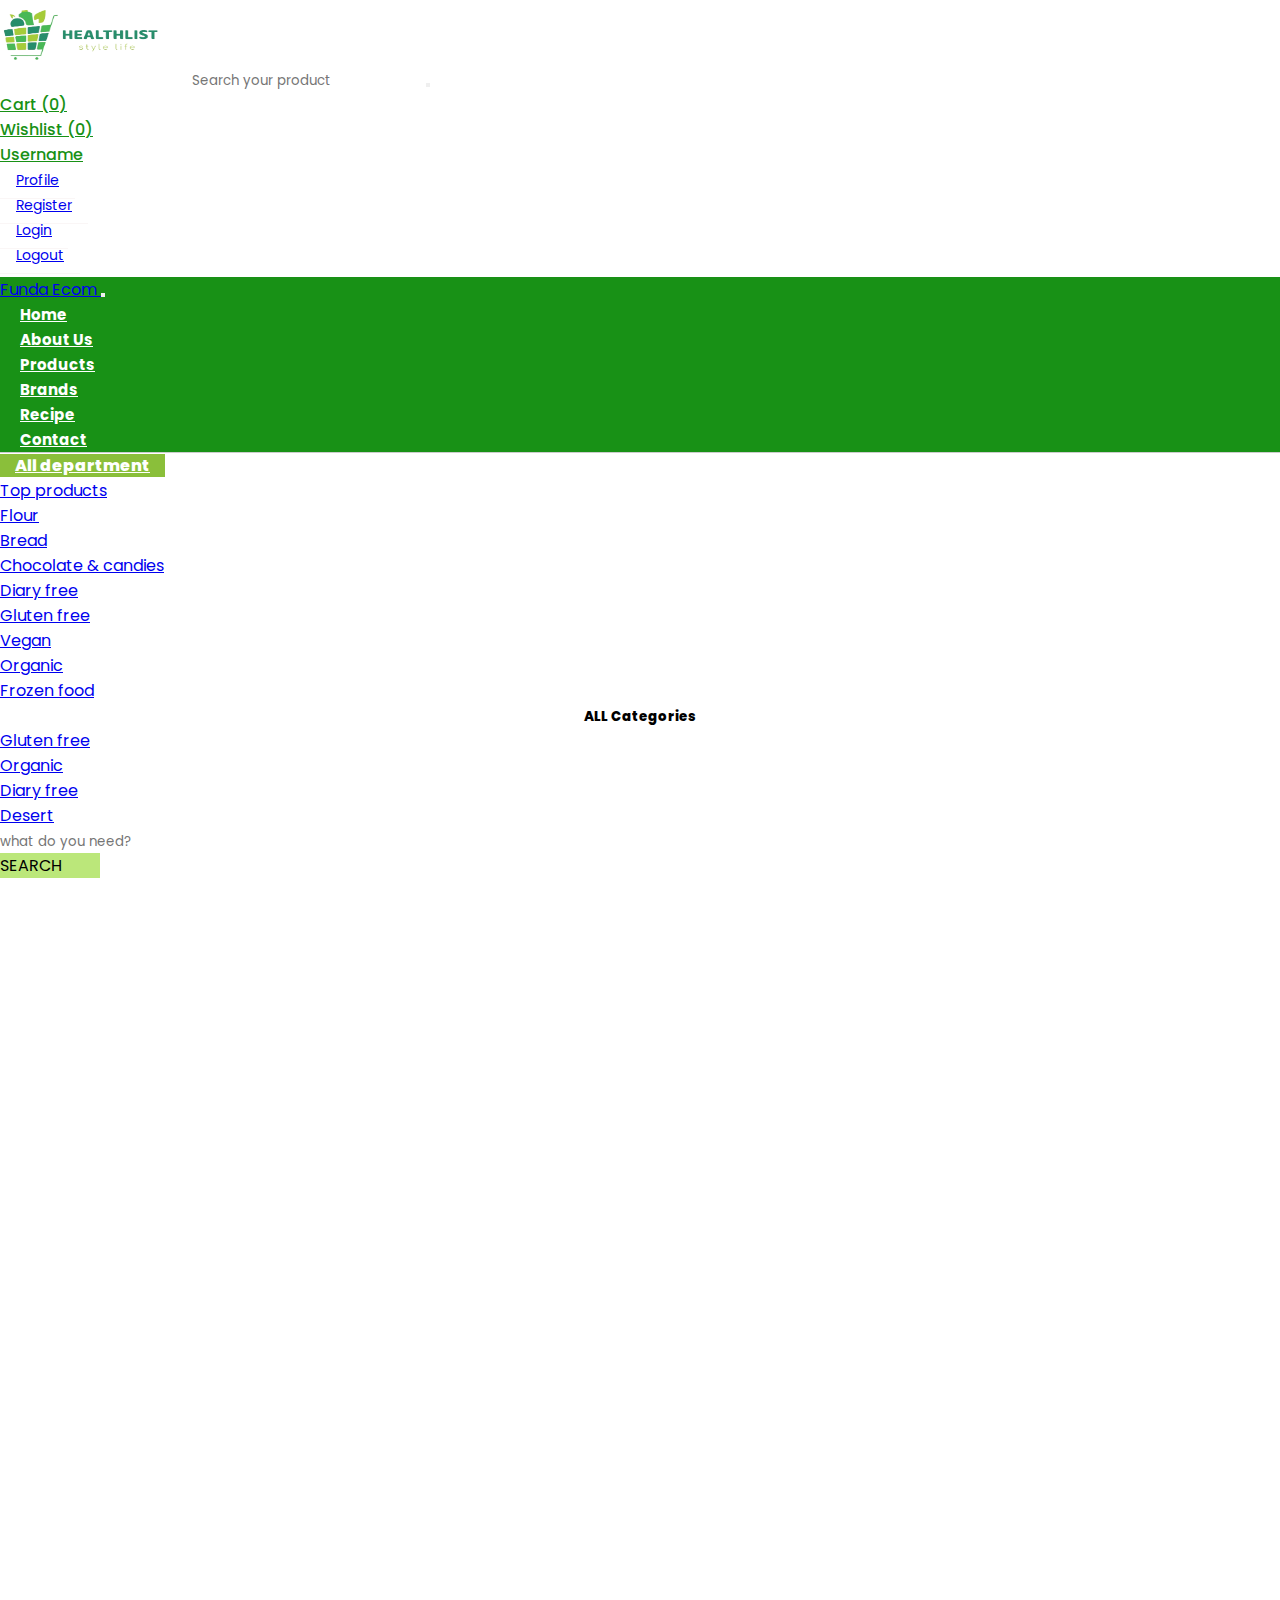
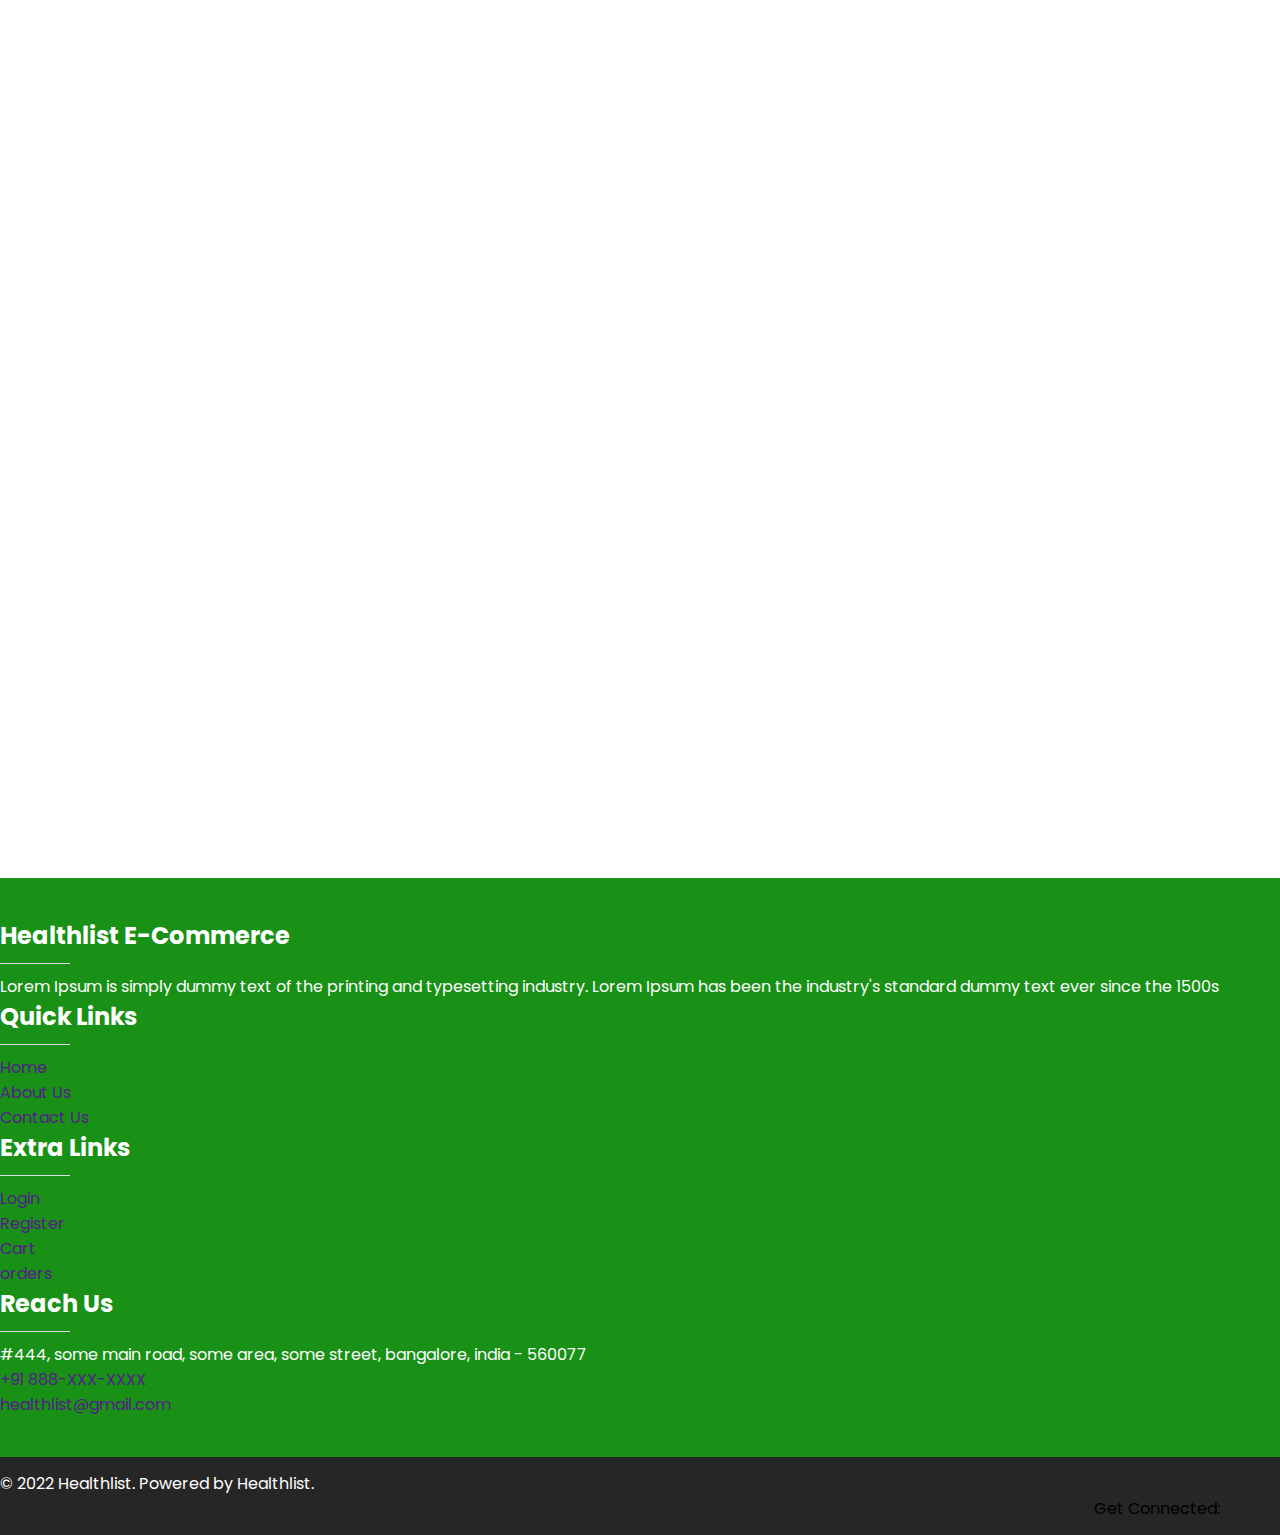
<file: shop.html>
<!DOCTYPE html>
<head>
    <meta charset="UTF-8">
    <meta name="description" content="Noorelhuda_Ibrahim_portfolio">
    <meta name="viewport" content="width=device-width, initial-scale=1.0">
    <meta name="viewport" content="width=device-width, initial-scale=1.0">
    <!-- ------------------bootstrap link(CDN)--------------------- -->
    <link href="https://cdn.jsdelivr.net/npm/bootstrap@5.0.2/dist/css/bootstrap.min.css" rel="stylesheet" integrity="sha384-EVSTQN3/azprG1Anm3QDgpJLIm9Nao0Yz1ztcQTwFspd3yD65VohhpuuCOmLASjC" crossorigin="anonymous">
    <!-- ------------------fontawesome link(CDN)--------------------- -->
    <link rel="stylesheet" href="https://cdnjs.cloudflare.com/ajax/libs/font-awesome/6.2.0/css/all.min.css" integrity="sha512-xh6O/CkQoPOWDdYTDqeRdPCVd1SpvCA9XXcUnZS2FmJNp1coAFzvtCN9BmamE+4aHK8yyUHUSCcJHgXloTyT2A==" crossorigin="anonymous" referrerpolicy="no-referrer" />
    <!-- ------------------icon with title--------------------- -->
    <link rel="icon" href="Images/logo2.png" type="image/icon type">
    <!-- ------------------googlefont--------------------- -->
    <link href="https://fonts.googleapis.com/css2?family=Caveat:wght@400;500&family=Cinzel+Decorative:wght@700&family=Mr+Dafoe&family=Tangerine:wght@700&display=swap" rel="stylesheet">
    <!-- ------------------external css--------------------- -->
    <link rel="stylesheet" href="CSS/style.css">
    <link rel="stylesheet" href="CSS/shop.css">
    <title>Sign In</title>   
</head>

<body>
<!-- -------------------------Header-------------------------------- -->
<!-- -------------------------logo bar-------------------------------- -->
    <div class="main-navbar shadow-sm sticky-top">
        <div class="top-navbar">
            <div class="container-fluid">
                <div class="row">
                    <div class="col-md-2 my-auto d-none d-sm-none d-md-block d-lg-block ml-">
                        <img src="./Images/logo2.png" width="160rem" height="50rem">
                    </div>
                    <div class="col-md-5 my-auto" style="position: relative;left:12rem;">
                        <form role="search">
                            <div class="input-group">
                                <input type="search" placeholder="Search your product" class="form-control" />
                                <button class="btn bg-white" type="submit">
                                    <i class="fa fa-search"></i>
                                </button>
                            </div>
                        </form>
                    </div>
                    <div class="col-md-5 my-auto">
                        <ul class="nav justify-content-end">
                            
                            <li class="nav-item">
                                <a class="nav-link" href="cart.html">
                                    <i class="fa fa-shopping-cart"></i> Cart (0)
                                </a>
                            </li>
                            <li class="nav-item">
                                <a class="nav-link" href="#">
                                    <i class="fa fa-heart"></i> Wishlist (0)
                                </a>
                            </li>
                            <li class="nav-item dropdown">
                                <a class="nav-link dropdown-toggle" href="#" id="navbarDropdown" role="button" data-bs-toggle="dropdown" aria-expanded="false">
                                    <i class="fa fa-user"></i> Username 
                                </a>
                                <ul class="dropdown-menu" aria-labelledby="navbarDropdown">
                                <li><a class="dropdown-item" href="#"><i class="fa fa-user"></i> Profile</a></li>
                                <!-- <li><a class="dropdown-item" href="#"><i class="fa fa-list"></i> My Orders</a></li> -->
                                <!-- <li><a class="dropdown-item" href="#"><i class="fa fa-heart"></i> My Wishlist</a></li> -->
                                <!-- <li><a class="dropdown-item" href="#"><i class="fa fa-shopping-cart"></i> My Cart</a></li> -->
                                <li><a class="dropdown-item" href="register.html"><i class="fa fa-sign-up"></i> Register</a></li>
                                <li><a class="dropdown-item" href="login.html"><i class="fa fa-sign-in"></i> Login</a></li>
                                <li><a class="dropdown-item" href="#"><i class="fa fa-sign-out"></i> Logout</a></li>
                                </ul>
                            </li>
                        </ul>
                    </div>
                </div>
            </div>
        </div>
<!-- -------------------------navbar-------------------------------- --> 
        <nav class="navbar navbar-expand-lg">
            <div class="container-fluid">
                <a class="navbar-brand d-block d-sm-block d-md-none d-lg-none" href="#">
                    Funda Ecom
                </a>
                <button class="navbar-toggler" type="button" data-bs-toggle="collapse" data-bs-target="#navbarSupportedContent" aria-controls="navbarSupportedContent" aria-expanded="false" aria-label="Toggle navigation">
                    <span class="navbar-toggler-icon"></span>
                </button>
                <div class="collapse navbar-collapse justify-content-center" id="navbarSupportedContent">
                    <ul class="navbar-nav me-20 mb-2 mb-lg-0">
                        <li class="nav-item">
                            <a class="nav-link" href="index.html"><b>Home</b></a>
                        </li>
                        <li class="nav-item">
                            <a class="nav-link" href="about.html"><b>About Us</b></a>
                        </li>
                        <li class="nav-item">
                            <a class="nav-link" href="shop.html"><b>Products</b></a>
                        </li>
                        <li class="nav-item">
                            <a class="nav-link" href="brands.html"><b>Brands</b></a>
                        </li>
                        <li class="nav-item">
                            <a class="nav-link" href="recipe.html"><b>Recipe</b></a>
                        </li>
                        <li class="nav-item">
                            <a class="nav-link" href="contact.html"><b>Contact</b></a>
                        </li>
                        <!-- <li class="nav-item">
                            <a class="nav-link" href="#">Accessories</a>
                        </li>
                        <li class="nav-item">
                            <a class="nav-link" href="#">Home</a>
                        </li>
                        <li class="nav-item">
                            <a class="nav-link" href="#">Appliances</a>
                        </li> -->
                    </ul>
                </div>
            </div>
        </nav>
    </div>
    
	  <script>
        $(function () {
            $(document).scroll(function () {
                var $nav = $("#mainNavbar");
                $nav.toggleClass("scrolled", $(this).scrollTop() > $nav.height());
            });
        });
    </script>
<!-- -------------------------product-------------------------------- --> 
<div class="row">
    <div class="col-lg-3 mb-lg-0 mb-2">
        <p>
            <a class="btn btn-primary w-100 d-flex align-items-center justify-content-between"
                data-bs-toggle="collapse" href="#collapseExample" role="button" aria-expanded="true"
                aria-controls="collapseExample">
                <span class="fas fa-bars"><span class="ps-3">All department</span></span>
                <span class="fas fa-chevron-down"></span>
            </a>
        </p>
        <div class="collapse show border" id="collapseExample">
            <ul class="list-unstyled">
                <li><a class="dropdown-item" href="#">Top products</a></li>
                <li><a class="dropdown-item" href="#">Flour</a></li>
                <li><a class="dropdown-item" href="#">Bread</a></li>
                <li><a class="dropdown-item" href="#">Chocolate & candies</a></li>
                <li><a class="dropdown-item" href="#">Diary free</a></li>
                <li><a class="dropdown-item" href="#">Gluten free</a></li>
                <li><a class="dropdown-item" href="#">Vegan</a></li>
                <li><a class="dropdown-item" href="#">Organic</a></li>
                <li><a class="dropdown-item" href="#">Frozen food</a></li>

            </ul>
        </div>
    </div>
    <div class="col-lg-9">
        <div class="d-lg-flex">
            <div class="d-lg-flex align-items-center border">
                <div class="dropdown w-100 my-lg-0 my-2">
                    <button class="btn btn-secondary d-flex justify-content-between align-items-center"
                        type="button" id="dropdownMenu" data-bs-toggle="dropdown" aria-expanded="true">
                        <span class=" w-100 d-flex align-items-center">
                            <span class=" fw-lighter pe-2">ALL</span><span class="fw-lighter pe-3">
                                Categories</span>
                            <span class="fas fa-chevron-down ms-auto"></span>
                        </span>
                    </button>
                    <ul class="dropdown-menu" aria-labelledby="dropdownMenu">
                        <li><a class="dropdown-item" href="#">Gluten free</a></li>
                        <li><a class="dropdown-item" href="#">Organic</a></li>
                        <li><a class="dropdown-item" href="#">Diary free</a></li>
                        <li><a class="dropdown-item" href="#">Desert</a></li>
                    </ul>
                </div>
                <div class="d-flex align-items-center w-100 h-100 ps-lg-0 ps-sm-3">
                    <input class=" ps-md-0 ps-3" type="text" placeholder="what do you need?">
                    <div class="btn btn-primary d-flex align-items-center justify-content-center"> SEARCH</div>
                </div>
            </div>
           
        </div>
        <!-- <div class=" d-lg-flex flex-lg-row d-flex flex-column-reverse bg-light mt-5">
            <div class="p-5" id="2">
                <p class="p-green">FRUIT FRESH</p>
                <P class="fs-4 fw-bold">Vegetable</P>
                <p class="fs-4 fw-bold">100% Organic</p>
                <p class="text-muted mb-4">Free Pickup and Delivery Available</p>
                <div class="btn btn-success px-4">SHOP NOW</div>
            </div>
            <div id="1">
                <img src="https://www.freepnglogos.com/uploads/vegetables-png/vegetables-about-our-philosophy-super-healthy-kids-23.png"
                    class="w-75 h-75" alt="">
            </div>
        </div> -->
    </div>
</div>
</div>
<!-- -------------------------footer-------------------------------- -->
<div>
    <div class="footer-area">
        <div class="container">
            <div class="row">
                <div class="col-md-3">
                    <h4 class="footer-heading">Healthlist E-Commerce</h4>
                    <div class="footer-underline"></div>
                    <p>
                        Lorem Ipsum is simply dummy text of the printing and typesetting industry.
                        Lorem Ipsum has been the industry's standard dummy text ever since the 1500s
                    </p>
                </div>
                <div class="col-md-3">
                    <h4 class="footer-heading">Quick Links</h4>
                    <div class="footer-underline"></div>
                    <div class="mb-2"><a href="" class="text-white">Home</a></div>
                    <div class="mb-2"><a href="" class="text-white">About Us</a></div>
                    <div class="mb-2"><a href="" class="text-white">Contact Us</a></div>
                    <!-- <div class="mb-2"><a href="" class="text-white">Blogs</a></div>
                    <div class="mb-2"><a href="" class="text-white">Sitemaps</a></div> -->
                </div>
                <div class="col-md-3">
                    <h4 class="footer-heading">Extra Links</h4>
                    <div class="footer-underline"></div>
                    <div class="mb-2"><a href="" class="text-white">Login</a></div>
                    <div class="mb-2"><a href="" class="text-white">Register</a></div>
                    <div class="mb-2"><a href="" class="text-white">Cart</a></div>
                    <div class="mb-2"><a href="" class="text-white">orders</a></div>
                </div>
                <div class="col-md-3">
                    <h4 class="footer-heading">Reach Us</h4>
                    <div class="footer-underline"></div>
                    <div class="mb-2">
                        <p>
                            <i class="fa fa-map-marker"></i> #444, some main road, some area, some street, bangalore, india - 560077
                        </p>
                    </div>
                    <div class="mb-2">
                        <a href="" class="text-white">
                            <i class="fa fa-phone"></i> +91 888-XXX-XXXX
                        </a>
                    </div>
                    <div class="mb-2">
                        <a href="" class="text-white">
                            <i class="fa fa-envelope"></i> healthlist@gmail.com
                        </a>
                    </div>
                </div>
            </div>
        </div>
    </div>
    <div class="copyright-area " >
        <div class="container">
            <div class="row justify-content-center">
                <div class="col-md-8">
                    <p class=""> &copy; 2022 Healthlist. Powered by Healthlist.</p>
                </div>
                <div class="col-md-4">
                    <div class="social-media">
                        Get Connected:
                        <a href=""><i class="fa fa-facebook"></i></a>
                        <a href=""><i class="fa fa-twitter"></i></a>
                        <a href=""><i class="fa fa-instagram"></i></a>
                    </div>
                </div>
            </div>
        </div>
    </div>
</div>

<script src="https://cdn.jsdelivr.net/npm/bootstrap@5.2.0-beta1/dist/js/bootstrap.bundle.min.js"></script>
</body>
</html>
</file>
<file: CSS/style.css>
/* Header Style------------------- */

.main-navbar{
    border-bottom: 1px solid #ccc;
}
.main-navbar .top-navbar{
    background-color: white;
    padding-top: 10px;
    padding-bottom: 10px;
}
.main-navbar .top-navbar .brand-name{
    color: #fff;
}
.main-navbar .top-navbar .nav-link{
    color: #189116;
    font-size: 16px;
    font-weight: 500;
}
.main-navbar .top-navbar .dropdown-menu{
    padding: 0px 0px;
    border-radius: 0px;
}
.main-navbar .top-navbar .dropdown-menu .dropdown-item{
    padding: 8px 16px;
    border-bottom: 1px solid rgb(250, 246, 246);
    font-size: 14px;
}
.main-navbar .top-navbar .dropdown-menu .dropdown-item i{
    width: 20px;
    text-align: center;
    color: #189116;
    font-size: 14px;
}
.main-navbar .navbar{
    padding: 0px;
    background-color: rgb(24, 145, 22);
}
.main-navbar .navbar .nav-item .nav-link{
    padding: 8px 20px;
    color: white;
    font-size: 15px;
}

@media only screen and (max-width: 600px) {
    .main-navbar .top-navbar .nav-link{
        font-size: 12px;
        padding: 8px 10px;
    }
}

/* Footer Style------------------- */

.footer-area{
    margin-top: 100rem;
    padding: 40px 0px;
    background-color: #189116;
    color: #fff;
}
.footer-area a{
    text-decoration: none;
}
.footer-area .footer-heading{
    font-size: 24px;
    color: #fff;
}
.footer-area .footer-underline{
    height: 1px;
    width: 70px;
    background-color: #ddd;
    margin: 10px 0px;
}
.copyright-area{
    padding: 14px 0px;
    background-color: #262626;
}
.copyright-area p{
    margin-bottom: 0px;
    color: #fff;
}
.copyright-area .social-media{
    text-align: end;
}
.copyright-area .social-media a{
    margin: 0px 10px;
    color: #fff;
    width: 20px;
}
</file>
<file: CSS/checkout.css>
.checkout .form-control{
    border-radius: 0px !important;
}
.checkout .form-control:focus{
    border: 1px solid #000 !important;
    box-shadow: none !important;
}
.checkout .nav-link{
    border: 1px solid #000;
    border-radius: 0px;
    margin-bottom: 8px;
}
.checkout .tab-content{
    padding-right: 10px;
}
</file>
<file: CSS/login.css>
body {
	color: gray;
	background: #eeeee7;
	font-family: 'Roboto', sans-serif;
}
.form-control {
	font-size: 15px;
}
.form-control, .form-control:focus, .input-group-text {
	border-color: #e1e1e1;
}
.form-control, .btn {        
	border-radius: 3px;
}

.signin-form {
	width: 400px;
	margin: 0 auto;
	padding: 30px 0;		
}
.signin-form form {
	color: #999;
	border-radius: 3px;
	margin-bottom: 15px;
	background: #fff;
	box-shadow: 0px 2px 2px rgba(0, 0, 0, 0.3);
	padding: 30px;
}
.signin-form h2 {
	color: #333;
	font-weight: bold;
	margin-top: 0;
}
.signin-form hr {
	margin: 0 -30px 20px;
}
.signin-form .form-group {
	margin-bottom: 20px;
}
.signin-form label {
	font-weight: normal;
	font-size: 15px;
}
.signin-form .form-control {
	min-height: 38px;
	box-shadow: none !important;
}	
.signin-form .input-group-addon {
	max-width: 42px;
	text-align: center;
}	
.signin-form .btn, .signup-form .btn:active {        
	font-size: 16px;
	font-weight: bold;
	background: #1e610c !important;
	border: none;
	min-width: 140px;
}
.signin-form .btn:hover, .signup-form .btn:focus {
	background: #1e610c !important;
}
.signin-form a {
	color: #1e610c;	
	text-decoration: underline;
}
.signin-form a:hover {
	text-decoration: none;
}
.signin-form form a {
	color: #1e610c;
	text-decoration: none;
	padding-left:3rem;
}	
.signin-form form a:hover {
	text-decoration: underline;
}
.signin-form .fa {
	font-size: 21px;
}
.signin-form .fa-paper-plane {
	font-size: 18px;
}
.signin-form .fa-check {
	color: #fff;
	left: 17px;
	top: 18px;
	font-size: 7px;
	position: absolute;
}
</file>
<file: CSS/register.css>
body {
	color: gray;
	background: #eeeee7;
	font-family: 'Roboto', sans-serif;
}
.form-control {
	font-size: 15px;
}
.form-control, .form-control:focus, .input-group-text {
	border-color: #e1e1e1;
}
.form-control, .btn {        
	border-radius: 3px;
}
.signup-form {
	width: 400px;
	margin: 0 auto;
	padding: 30px 0;		
}
.signup-form form {
	color: #999;
	border-radius: 3px;
	margin-bottom: 15px;
	background: #fff;
	box-shadow: 0px 2px 2px rgba(0, 0, 0, 0.3);
	padding: 30px;
}
.signup-form h2 {
	color: #333;
	font-weight: bold;
	margin-top: 0;
}
.signup-form hr {
	margin: 0 -30px 20px;
}
.signup-form .form-group {
	margin-bottom: 20px;
}
.signup-form label {
	font-weight: normal;
	font-size: 15px;
}
.signup-form .form-control {
	min-height: 38px;
	box-shadow: none !important;
}	
.signup-form .input-group-addon {
	max-width: 42px;
	text-align: center;
}	
.signup-form .btn, .signup-form .btn:active {        
	font-size: 16px;
	font-weight: bold;
	background: #1e610c !important;
	border: none;
	min-width: 140px;
}
.signup-form .btn:hover, .signup-form .btn:focus {
	background: #1e610c !important;
}
.signup-form a {
	color: #1e610c;	
	text-decoration: underline;
}
.signup-form a:hover {
	text-decoration: none;
}
.signup-form form a {
	color: #1e610c;
	text-decoration: none;
}	
.signup-form form a:hover {
	text-decoration: underline;
}
.signup-form .fa {
	font-size: 21px;
}
.signup-form .fa-paper-plane {
	font-size: 18px;
}
.signup-form .fa-check {
	color: #fff;
	left: 17px;
	top: 18px;
	font-size: 7px;
	position: absolute;
}
</file>
<file: CSS/shop.css>
@import url('https://fonts.googleapis.com/css2?family=Poppins&display=swap');

* {
    padding: 0;
    margin: 0;
    box-sizing: border-box;
    font-family: 'Poppins', sans-serif;
}

.navbar .navbar-nav .nav-item .active {
    color: #86b73d;
}

a.fas {
    position: relative;
    font-size: 20px;
    text-decoration: none;
    color: black;
}

.num {
    position: absolute;
    display: flex;
    flex-direction: column;
    justify-content: center;
    align-items: center;
    top: -8px;
    left: 18px;
    width: 15px;
    height: 15px;
    font-size: 8px;
    background-color: #8ab648;
    color: white;
}


.col-lg-3 .btn.btn-primary {
    width: 100%;
    height: 43px;
    box-shadow: none;
    outline: none;
    background-color: #8abf3a;
    color: white;
    font-weight: 800;
    padding: 0px 15px;
    line-height: 22px;
    border: none;
}

.col-lg-3 .btn.btn-primary:focus {
    outline: none;
    box-shadow: none;
}

.col-lg-3 .btn.btn-primary:hover {
    background-color: #bbe77a;

}

.col-lg-3 ul {
    width: 100%;
}

.col-lg-9 .btn.btn-secondary {
    width: 100%;
    height: 100% !important;
    box-shadow: none;
    outline: none;
    background-color: transparent;
    color: black;
    font-weight: 800;
    padding: 0px 15px;
    line-height: 22px;
    border: none;
}


.col-lg-9 .btn.btn-primary {
    background-color: #bbe77a;
    border: none;
    height: 100%;
    width: 100px;
}

.col-lg-9 .btn.btn-primary:hover {
    background-color: #aadf5a;
}

.col-lg-9 ul {
    width: 100%;
}

.fas.fa-phone {
    width: 40px;
    height: 40px;
    display: flex;
    justify-content: center;
    align-items: center;
    color: #67971f;
}

.p-green {
    letter-spacing: 2px;
    color: #67971f;
    font-size: 14px;
}

input {
    width: 230px;
    border: none;
    outline: none;
}

p {
    margin: 0%;
}

.text-muted {
    font-size: 14px;
}


.btn.btn-success {
    color: white;
    background-color: #bbe77a;
    outline: none;
    border: none;
}

.btn.btn-success:hover {
    background-color: #aadf5a;
}

@media(max-width:1022px) {
    input {
        width: 100%;
        border: none;
    }

}
</file>
